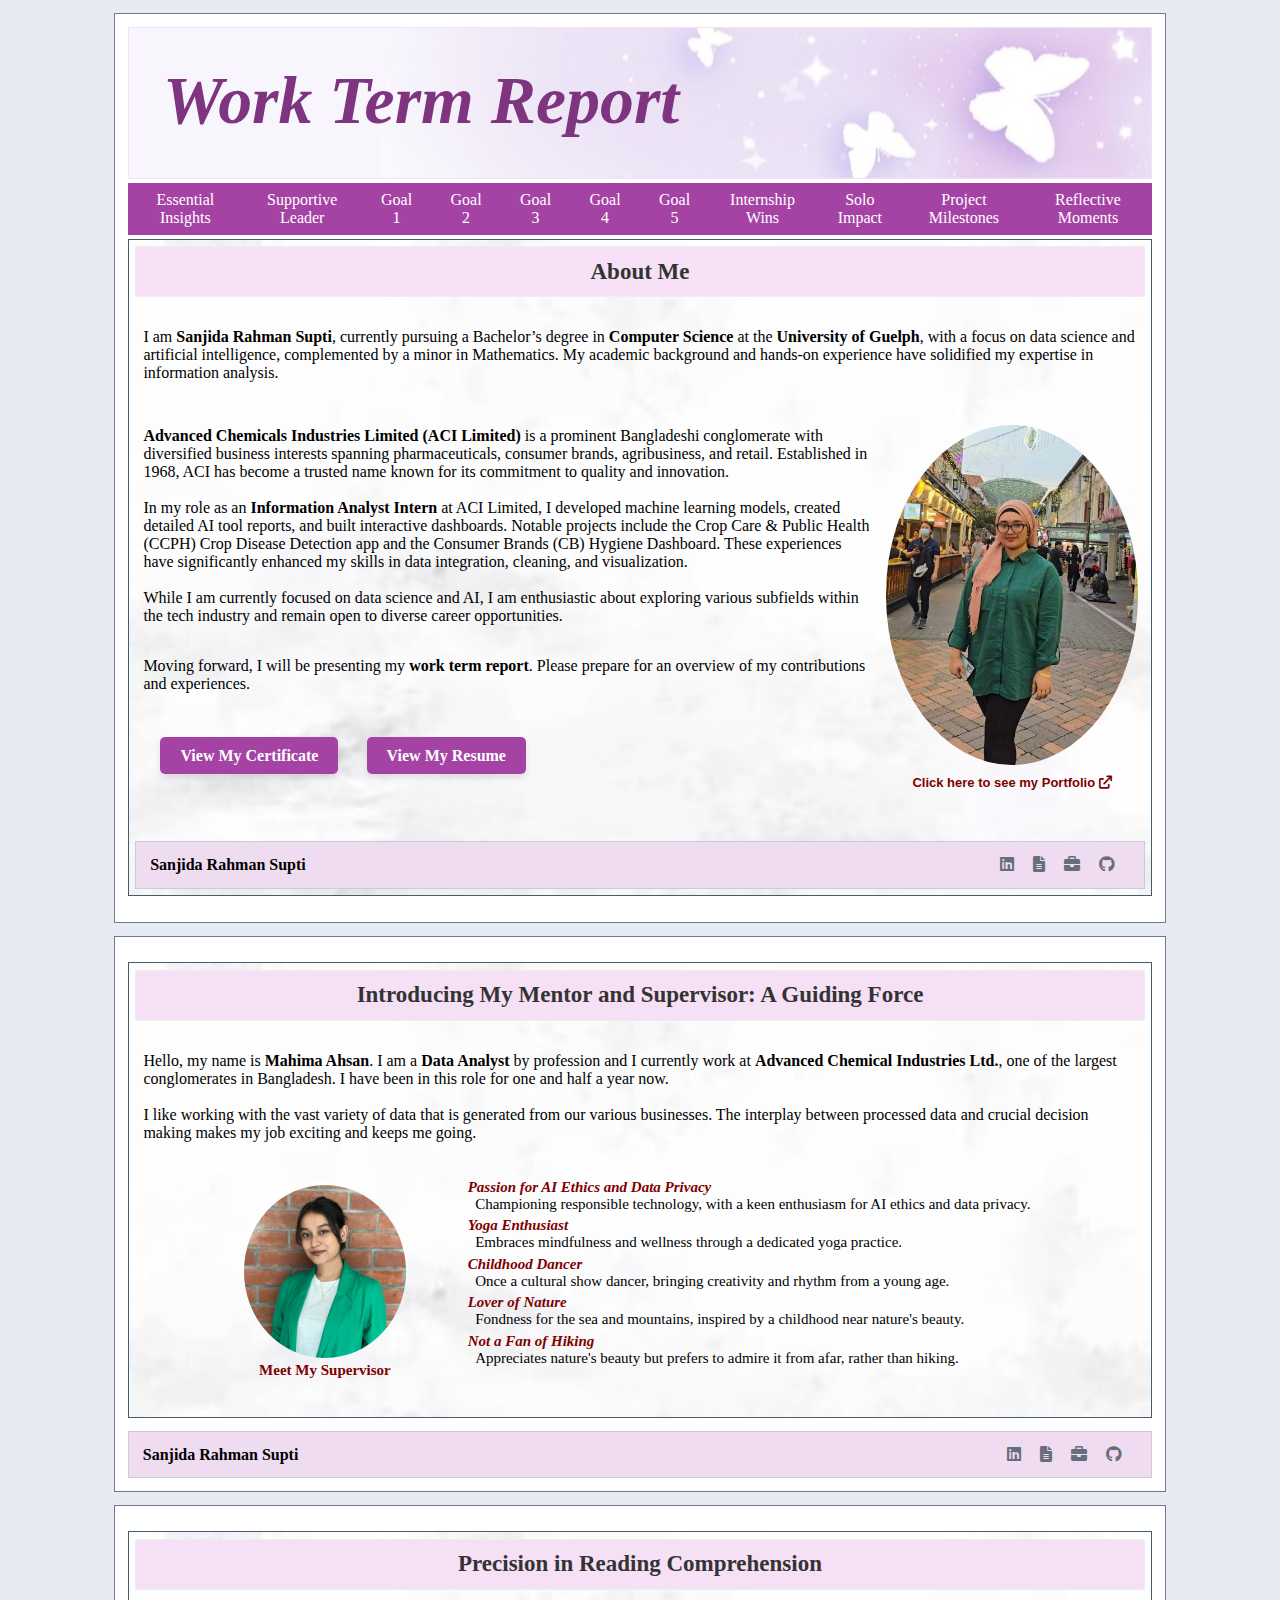
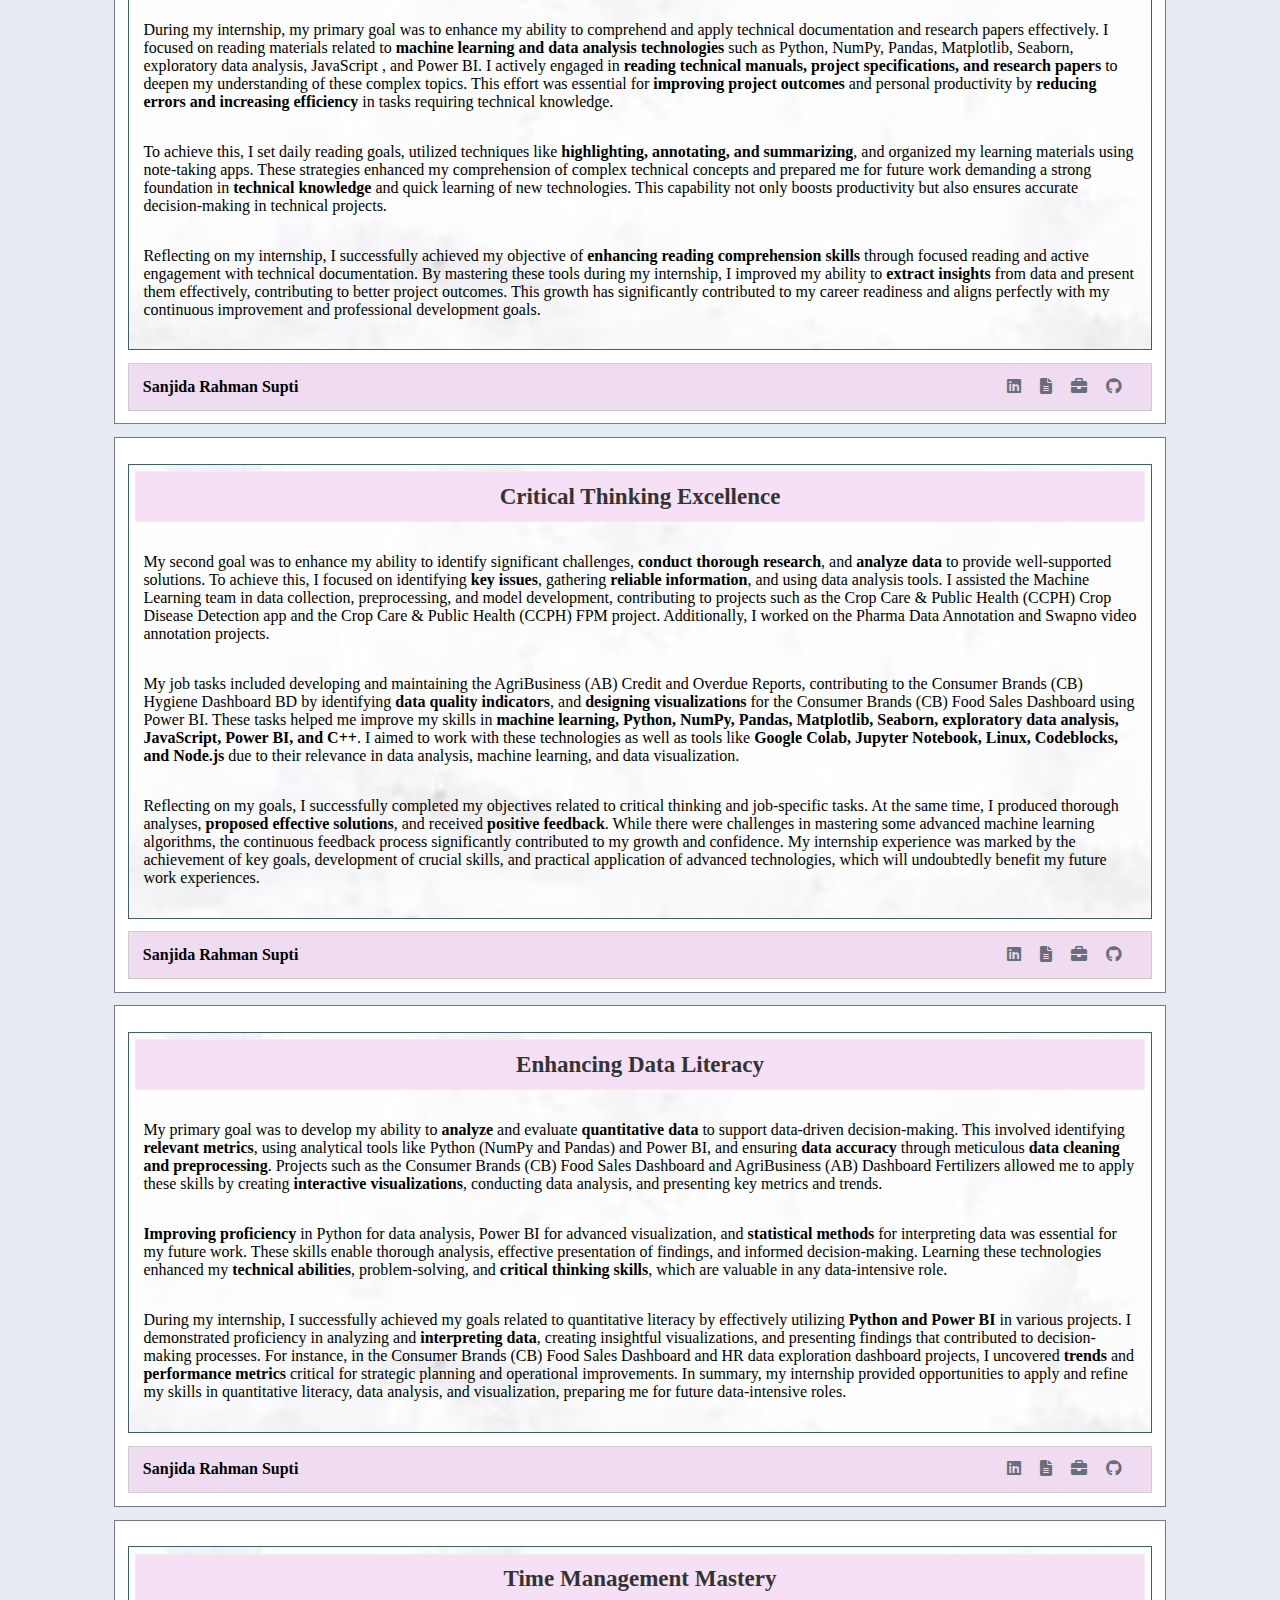
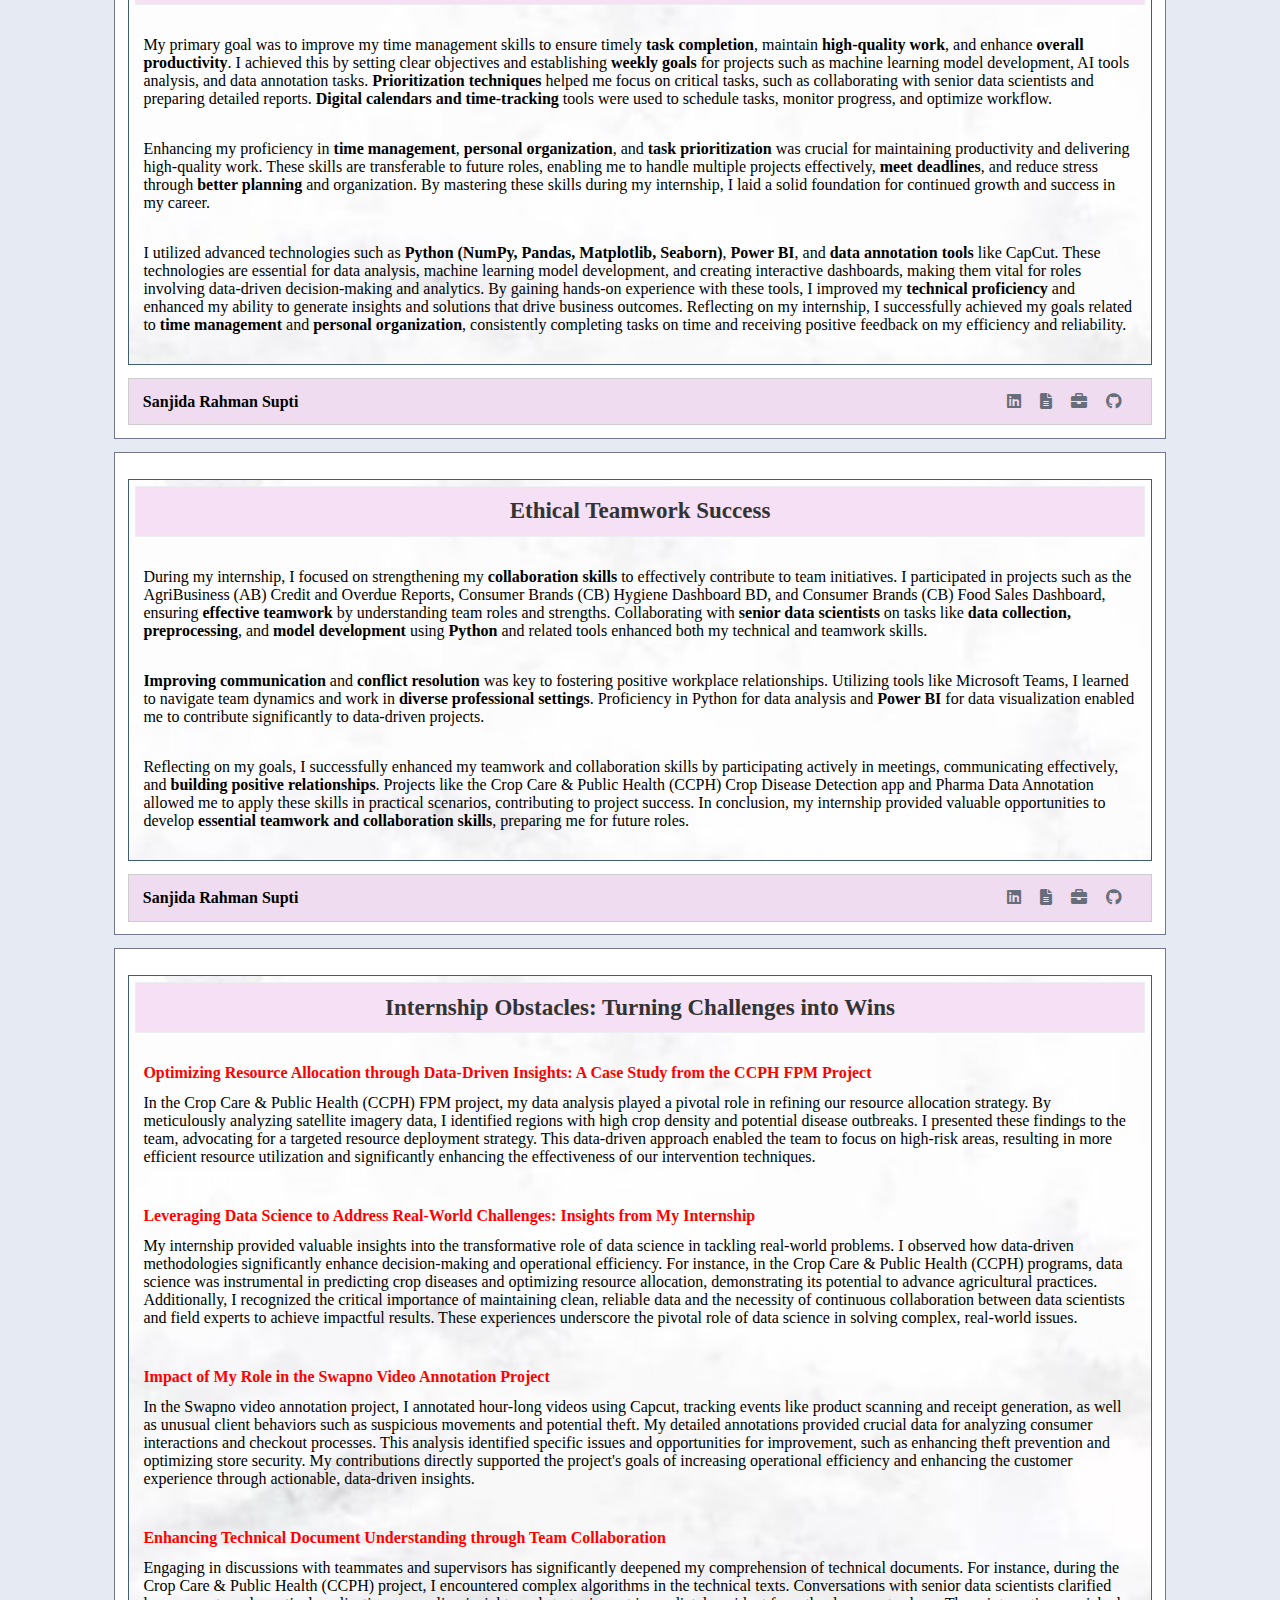
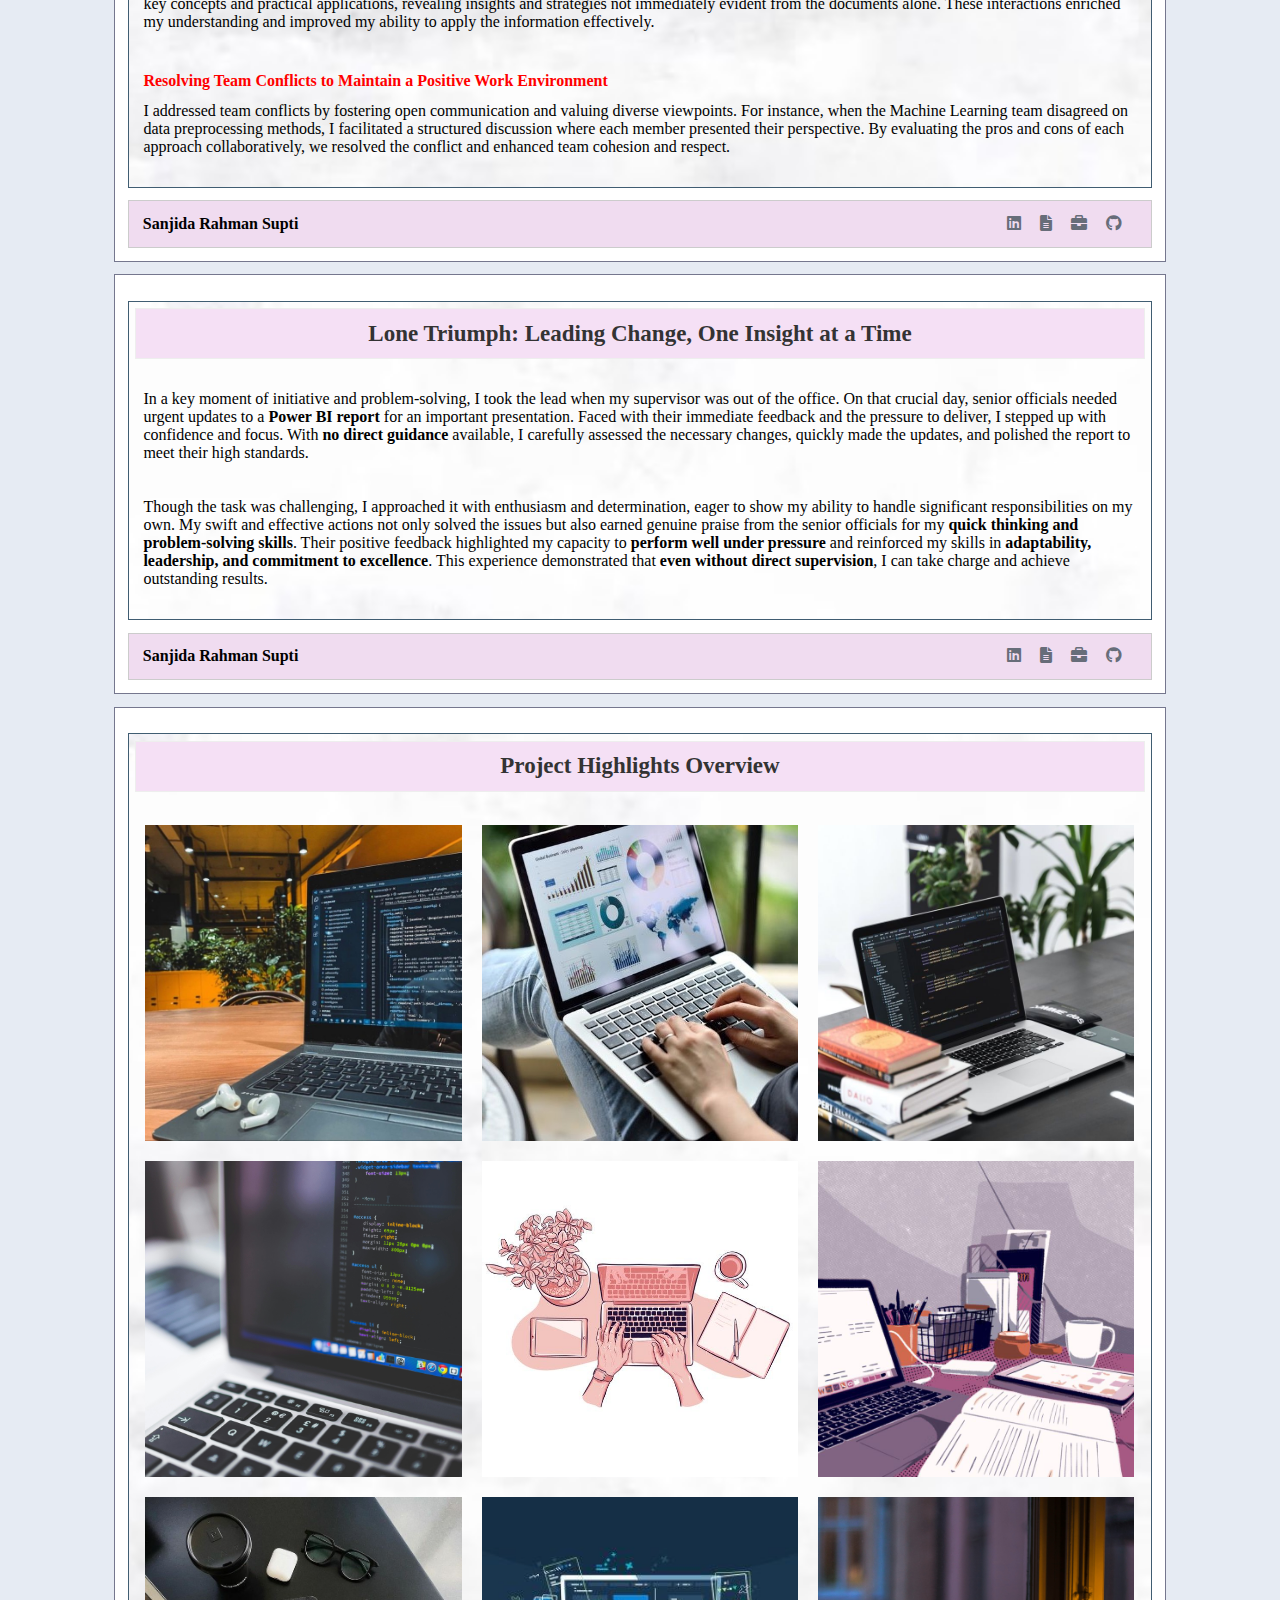
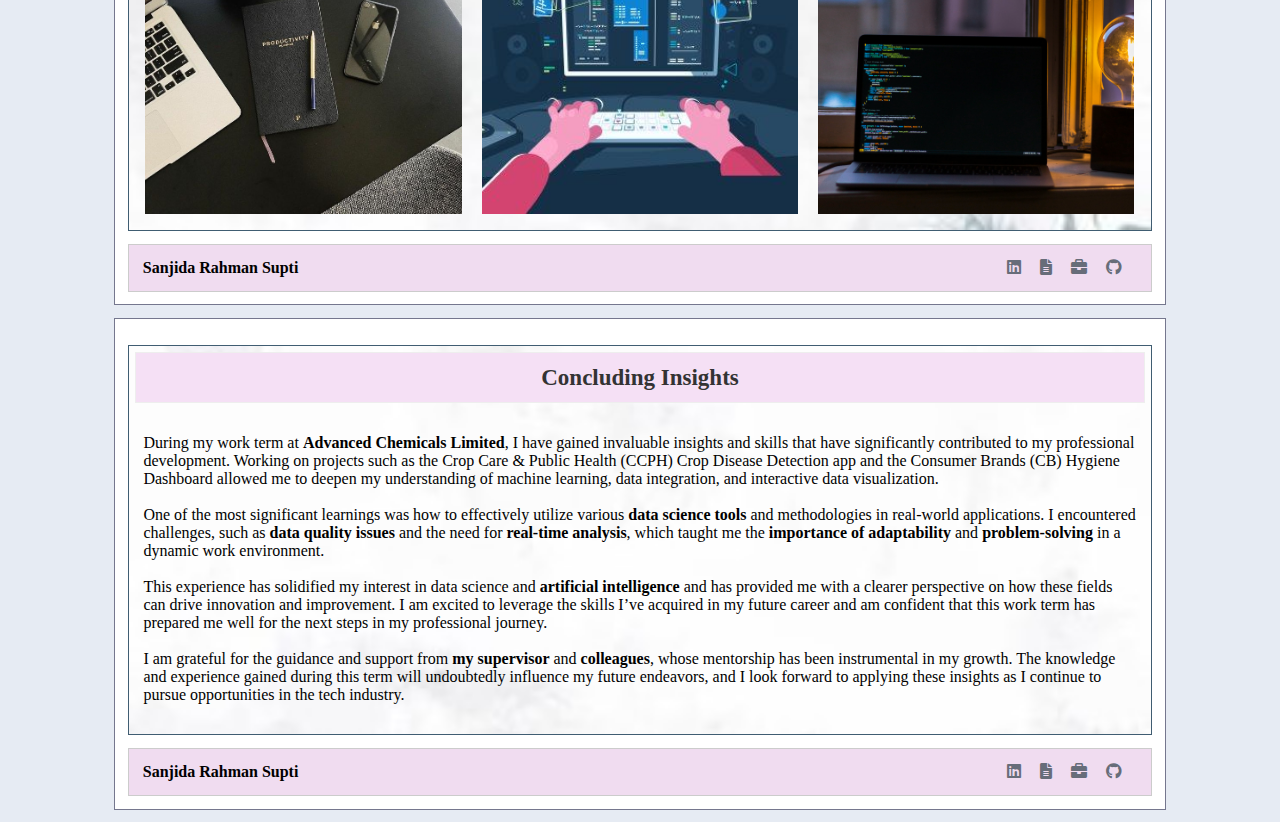
<file: index.html>
<!DOCTYPE html PUBLIC "-//W3C//DTD XHTML 1.1//EN" "http://www.w3.org/TR/xhtml11/DTD/xhtml11.dtd">
<html xmlns="http://www.w3.org/1999/xhtml">

<head>
  <title>Work Term Report</title>
  <meta charset="UTF-8">
  <meta name="viewport" content="width=device-width, initial-scale=1.0">
  <meta http-equiv="Content-Type" content="application/xhtml+xml; charset=iso-8859-1" />
  <link rel="stylesheet" href="https://cdnjs.cloudflare.com/ajax/libs/font-awesome/6.0.0-beta3/css/all.min.css">
  <link rel="stylesheet" type="text/css" href="styles.css" />
</head>

<body>
  <section id="slide1">
    <div id="container">
      <div id="header">
        <h1>Work Term Report</h1>
      </div>
      <div>
        <ul id="navlist">
          <li><a href="#slide1">Essential Insights</a></li>
          <li><a href="#slide2">Supportive Leader</a></li>
          <li><a href="#slide3">Goal 1</a></li>
          <li><a href="#slide4">Goal 2</a></li>
          <li><a href="#slide5">Goal 3</a></li>
          <li><a href="#slide6">Goal 4</a></li>
          <li><a href="#slide7">Goal 5</a></li>
          <li><a href="#slide8">Internship Wins</a></li>
          <li><a href="#slide9">Solo Impact</a></li>
          <li><a href="#slide10">Project Milestones</a></li>
          <li><a href="#slide11">Reflective Moments</a></li>
        </ul>
      </div>
      <div id="content">
        <!-- <h2>Who Am I?</h2> -->
        <h2>About Me</h2>
        <p>I am <strong>Sanjida Rahman Supti</strong>, currently pursuing a Bachelor’s degree in <strong>Computer
            Science</strong> at the
          <strong>University of
            Guelph</strong>, with a focus on
          data science and artificial intelligence, complemented by a minor in Mathematics. My academic background and
          hands-on experience have solidified my expertise in information analysis.
        </p>
        <div id="me">
          <div id="fun-facts">
            <p>
              <strong>Advanced Chemicals Industries Limited (ACI Limited)</strong> is a prominent Bangladeshi
              conglomerate with
              diversified business interests spanning pharmaceuticals, consumer brands, agribusiness, and retail.
              Established in 1968, ACI has become a trusted name known for its commitment to quality and innovation.
              <br><br>In
              my role as an <strong>Information Analyst Intern</strong> at ACI Limited, I developed machine learning
              models, created
              detailed AI tool reports, and built interactive dashboards. Notable projects include the Crop Care &
              Public Health (CCPH) Crop Disease Detection app and the Consumer Brands (CB) Hygiene Dashboard. These
              experiences have significantly enhanced my skills in data integration, cleaning, and visualization.
              <br><br>
              While I am currently focused on data science and AI, I am enthusiastic about exploring various subfields
              within the tech industry and remain open to diverse career opportunities.
            </p>
            <p> Moving forward, I will be presenting my <strong>work term report</strong>. Please prepare for an
              overview of my
              contributions and experiences.</p>
            <br><br>
            <a href="ACI_internship_certificate.pdf" target="_blank" class="certificate-button"><strong
                class="certificate-strong">View My Certificate</strong></a>
            <a href="Resume.pdf" target="_blank" class="certificate-button"><strong class="certificate-strong">View My
                Resume</strong></a>


          </div>
          <div id="rightbox">
            <img src="images/profile-girl.jpg" alt="My Image">
            <a href="https://sanjidars.github.io/Sanjida_Rahman_Supti_Portfolio/" target="_blank"
              title="View My Portfolio" style="text-decoration: none;">
              <p  class="portfolio-link">Click here to see my Portfolio <i
                  class="fas fa-arrow-up-right-from-square"></i></p>
            </a>
          </div>
        </div>
        <div id="footer">
          <div class="footer-left">
            <p class="footer-text">Sanjida Rahman Supti</p>
          </div>
          <div class="footer-right">
            <p class="footer-icons">
              <a href="https://www.linkedin.com/in/sanjida-rahman-supti-25b25521b/" target="_blank"
                title="Connect with us on LinkedIn" class="linkedin-icon">
                <i class="fab fa-linkedin"></i>
              </a>
              <a href="Resume.pdf" target="_blank" title="View My Resume" class="resume-icon">
                <i class="fas fa-file-alt"></i>
              </a>
              <a href="https://sanjidars.github.io/Sanjida_Rahman_Supti_Portfolio/" target="_blank"
                title="View My Portfolio" class="portfolio-icon">
                <i class="fas fa-briefcase"></i>
              </a>
              <a href="https://github.com/SanjidaRS" target="_blank" title="Connect with me on GitHub"
                class="github-icon">
                <i class="fab fa-github"></i>
              </a>
            </p>
          </div>
        </div>
      </div>
  </section>


  <section id="slide2">
    <div id="container">
      <div id="content">
        <h2>Introducing My Mentor and Supervisor: A Guiding Force</h2>
        <p>Hello, my name is <strong>Mahima Ahsan</strong>. I am a <strong>Data Analyst</strong> by profession and I
          currently work at <strong>Advanced Chemical
            Industries Ltd.</strong>, one of the largest conglomerates in Bangladesh. I have been in this role for one and half a year now.
          
          <br><br>I like
          working with the vast variety of data that is generated from our various businesses. The interplay between
          processed data and crucial decision making makes my job exciting and keeps me going.
        </p>

        <div id="supervisor-section">
          <div id="leftbox">
            <img src="images/WhatsApp Image 2024-07-25 at 22.42.08.jpeg" alt="Supervisor Image"
              style="width:100%;height:auto; border-radius: 50%;">
            <h3 style="font-size: 15px; text-align: center;">Meet My Supervisor</h3>

          </div>
          <div id="fun-facts">
            <dl>
              <dt>Passion for AI Ethics and Data Privacy</dt>
              <dd>Championing responsible technology, with a keen enthusiasm for AI ethics and data privacy.</dd>
              <dt>Yoga Enthusiast</dt>
              <dd>Embraces mindfulness and wellness through a dedicated yoga practice.</dd>
              <dt>Childhood Dancer</dt>
              <dd>Once a cultural show dancer, bringing creativity and rhythm from a young age.</dd>
              <dt>Lover of Nature</dt>
              <dd>Fondness for the sea and mountains, inspired by a childhood near nature's beauty.</dd>
              <dt>Not a Fan of Hiking</dt>
              <dd>Appreciates nature's beauty but prefers to admire it from afar, rather than hiking.</dd>
            </dl>
          </div>
        </div>
      </div>

      <div id="footer">
        <div class="footer-left">
          <p class="footer-text">Sanjida Rahman Supti</p>
        </div>
        <div class="footer-right">
          <p class="footer-icons">
            <a href="https://www.linkedin.com/in/sanjida-rahman-supti-25b25521b/" target="_blank"
              title="Connect with us on LinkedIn" class="linkedin-icon">
              <i class="fab fa-linkedin"></i>
            </a>
            <a href="Resume.pdf" target="_blank" title="View My Resume" class="resume-icon">
              <i class="fas fa-file-alt"></i>
            </a>
            <a href="https://sanjidars.github.io/Sanjida_Rahman_Supti_Portfolio/" target="_blank"
              title="View My Portfolio" class="portfolio-icon">
              <i class="fas fa-briefcase"></i>
            </a>
            <a href="https://github.com/SanjidaRS" target="_blank" title="Connect with me on GitHub"
              class="github-icon">
              <i class="fab fa-github"></i>
            </a>
          </p>
        </div>
      </div>
    </div>
  </section>



  <section id="slide3">
    <div id="container">
      <div id="content">
        <!-- <h2>Learning Goal 1: Communicating - Reading Comprehension</h2> -->
        <h2>Precision in Reading Comprehension</h2>
        <p>During my internship, my primary goal was to enhance my ability to comprehend and apply technical
          documentation
          and research papers effectively. I focused on reading materials related to <strong>machine learning and data
            analysis
            technologies</strong> such as
          Python, NumPy, Pandas, Matplotlib, Seaborn, exploratory data analysis, JavaScript , and
          Power BI. I actively engaged in <strong>reading technical manuals, project specifications, and
            research
            papers</strong> to deepen
          my understanding of these complex topics. This effort was essential for <strong>improving project
            outcomes</strong> and
          personal
          productivity by <strong>reducing errors and increasing efficiency</strong> in tasks requiring technical
          knowledge.
        </p>
        <p>To achieve this, I set daily reading goals, utilized techniques like <strong>highlighting, annotating, and
            summarizing</strong>,
          and organized my learning materials using note-taking apps. These strategies enhanced my comprehension of
          complex technical concepts and prepared me for future work demanding a strong foundation in <strong>technical
            knowledge</strong>
          and quick learning of new technologies. This capability not only boosts productivity but also ensures accurate
          decision-making in technical projects.</p>
        <p>Reflecting on my internship, I successfully achieved my objective of <strong>enhancing reading comprehension
            skills</strong>
          through focused reading and active engagement with technical documentation. By mastering these tools during my
          internship, I improved my ability to <strong>extract insights</strong> from data and present them effectively,
          contributing to
          better project outcomes. This growth has significantly contributed to my career readiness and aligns perfectly
          with my continuous improvement and professional development goals.</p>
      </div>
      <div id="footer">
        <div class="footer-left">
          <p class="footer-text">Sanjida Rahman Supti</p>
        </div>
        <div class="footer-right">
          <p class="footer-icons">
            <a href="https://www.linkedin.com/in/sanjida-rahman-supti-25b25521b/" target="_blank"
              title="Connect with us on LinkedIn" class="linkedin-icon">
              <i class="fab fa-linkedin"></i>
            </a>
            <a href="Resume.pdf" target="_blank" title="View My Resume" class="resume-icon">
              <i class="fas fa-file-alt"></i>
            </a>
            <a href="https://sanjidars.github.io/Sanjida_Rahman_Supti_Portfolio/" target="_blank"
              title="View My Portfolio" class="portfolio-icon">
              <i class="fas fa-briefcase"></i>
            </a>
            <a href="https://github.com/SanjidaRS" target="_blank" title="Connect with me on GitHub"
              class="github-icon">
              <i class="fab fa-github"></i>
            </a>
          </p>
        </div>
      </div>
    </div>
  </section>




  <div id="container">
    <section id="slide4">
      <div id="content">
        <!-- <h2>Learning Goal 2: Critical & Creative Thinking - Inquiry & Analysis</h2> -->
        <h2>Critical Thinking Excellence</h2>
        <p>My second goal was to enhance my ability to identify significant challenges, <strong>conduct thorough
            research</strong>, and
          <strong>analyze data</strong> to provide well-supported solutions. To achieve this, I focused on identifying
          <strong>key issues</strong>,
          gathering <strong>reliable information</strong>, and using data analysis tools. I assisted the Machine
          Learning team in data
          collection, preprocessing, and model development, contributing to projects such as the Crop Care & Public
          Health (CCPH) Crop Disease
          Detection app and the Crop Care & Public Health (CCPH) FPM project. Additionally, I worked on the Pharma Data
          Annotation and Swapno video
          annotation projects.
        </p>
        <p>My job tasks included developing and maintaining the AgriBusiness (AB) Credit and Overdue Reports,
          contributing to the Consumer Brands (CB)
          Hygiene Dashboard BD by identifying <strong>data quality indicators</strong>, and <strong>designing
            visualizations</strong> for the Consumer Brands (CB) Food
          Sales
          Dashboard using Power BI. These tasks helped me improve my skills in <strong>machine learning, Python, NumPy,
            Pandas,
            Matplotlib, Seaborn, exploratory data analysis, JavaScript, Power BI, and C++</strong>. I aimed to work with
          these
          technologies as well as tools like <strong>Google Colab, Jupyter Notebook, Linux, Codeblocks, and
            Node.js</strong> due to their
          relevance in data analysis, machine learning, and data visualization.</p>
        <p>Reflecting on my goals, I successfully completed my objectives related to critical thinking and job-specific
          tasks. At the same time, I produced thorough analyses, <strong>proposed effective solutions</strong>, and
          received
          <strong>positive feedback</strong>. While there
          were challenges in mastering some advanced machine learning algorithms, the continuous feedback process
          significantly contributed to my growth and confidence. My internship experience was marked by the achievement
          of
          key goals, development of crucial skills, and practical application of advanced technologies, which will
          undoubtedly benefit my future work experiences.
        </p>
      </div>
      <div id="footer">
        <div class="footer-left">
          <p class="footer-text">Sanjida Rahman Supti</p>
        </div>
        <div class="footer-right">
          <p class="footer-icons">
            <a href="https://www.linkedin.com/in/sanjida-rahman-supti-25b25521b/" target="_blank"
              title="Connect with us on LinkedIn" class="linkedin-icon">
              <i class="fab fa-linkedin"></i>
            </a>
            <a href="Resume.pdf" target="_blank" title="View My Resume" class="resume-icon">
              <i class="fas fa-file-alt"></i>
            </a>
            <a href="https://sanjidars.github.io/Sanjida_Rahman_Supti_Portfolio/" target="_blank"
              title="View My Portfolio" class="portfolio-icon">
              <i class="fas fa-briefcase"></i>
            </a>
            <a href="https://github.com/SanjidaRS" target="_blank" title="Connect with me on GitHub"
              class="github-icon">
              <i class="fab fa-github"></i>
            </a>
          </p>
        </div>
      </div>
    </section>
  </div>



  <div id="container">
    <section id="slide5">
      <div id="content">
        <!-- <h2>Learning Goal 3: Literacy - Quantitative Literacy</h2> -->
        <h2>Enhancing Data Literacy</h2>
        <p>My primary goal was to develop my ability to <strong>analyze</strong> and evaluate <strong>quantitative
            data</strong> to support data-driven
          decision-making. This involved identifying <strong>relevant metrics</strong>, using analytical tools like
          Python
          (NumPy and
          Pandas) and Power BI, and ensuring <strong>data accuracy</strong> through meticulous <strong>data cleaning and
            preprocessing</strong>. Projects
          such as the Consumer Brands (CB) Food Sales Dashboard and AgriBusiness (AB) Dashboard Fertilizers allowed me
          to apply these skills by creating
          <strong>interactive visualizations</strong>, conducting data analysis, and presenting key metrics and trends.
        </p>
        <p><strong>Improving proficiency</strong> in Python for data analysis, Power BI for advanced visualization, and
          <strong>statistical
            methods</strong>
          for interpreting data was essential for my future work. These skills enable thorough analysis, effective
          presentation of findings, and informed decision-making. Learning these technologies enhanced my
          <strong>technical
            abilities</strong>, problem-solving, and <strong>critical thinking skills</strong>, which are valuable in
          any
          data-intensive role.
        </p>
        <p>During my internship, I successfully achieved my goals related to quantitative literacy by effectively
          utilizing
          <strong>Python and Power BI</strong> in various projects. I demonstrated proficiency in analyzing and
          <strong>interpreting
            data</strong>, creating
          insightful visualizations, and presenting findings that contributed to decision-making processes. For
          instance,
          in
          the Consumer Brands (CB) Food Sales Dashboard and HR data exploration dashboard projects, I uncovered
          <strong>trends</strong>
          and
          <strong> performance metrics</strong>
          critical for strategic planning and operational improvements. In summary, my internship provided opportunities
          to
          apply and refine my skills in quantitative literacy, data analysis, and visualization, preparing me for future
          data-intensive roles.
        </p>
      </div>
      <div id="footer">
        <div class="footer-left">
          <p class="footer-text">Sanjida Rahman Supti</p>
        </div>
        <div class="footer-right">
          <p class="footer-icons">
            <a href="https://www.linkedin.com/in/sanjida-rahman-supti-25b25521b/" target="_blank"
              title="Connect with us on LinkedIn" class="linkedin-icon">
              <i class="fab fa-linkedin"></i>
            </a>
            <a href="Resume.pdf" target="_blank" title="View My Resume" class="resume-icon">
              <i class="fas fa-file-alt"></i>
            </a>
            <a href="https://sanjidars.github.io/Sanjida_Rahman_Supti_Portfolio/" target="_blank"
              title="View My Portfolio" class="portfolio-icon">
              <i class="fas fa-briefcase"></i>
            </a>
            <a href="https://github.com/SanjidaRS" target="_blank" title="Connect with me on GitHub"
              class="github-icon">
              <i class="fab fa-github"></i>
            </a>
          </p>
        </div>
      </div>
    </section>
  </div>



  <div id="container">
    <section id="slide6">
      <div id="content">
        <!-- <h2>Learning Goal 4: Professional & Ethical Behavior - Personal Organization/Time Management</h2> -->
        <h2>Time Management Mastery</h2>
        <p>My primary goal was to improve my time management skills to ensure timely <strong>task completion</strong>,
          maintain
          <strong>high-quality work</strong>, and enhance <strong>overall productivity</strong>. I achieved this by
          setting clear objectives and
          establishing <strong>weekly goals</strong> for projects such as machine learning model development, AI tools
          analysis, and data
          annotation tasks. <strong>Prioritization techniques</strong> helped me focus on critical tasks, such
          as collaborating with senior data scientists and preparing detailed reports. <strong>Digital calendars and
            time-tracking</strong>
          tools were used to schedule tasks, monitor progress, and optimize workflow.
        </p>
        <p>Enhancing my proficiency in <strong>time management</strong>, <strong>personal organization</strong>, and
          <strong>task prioritization</strong> was crucial for
          maintaining productivity and delivering high-quality work. These skills are transferable to future roles,
          enabling me to handle multiple projects effectively, <strong>meet deadlines</strong>, and reduce stress
          through
          <strong>better planning</strong>
          and organization. By mastering these skills during my internship, I laid a solid foundation for continued
          growth
          and success in my career.
        </p>
        <p>I utilized advanced technologies such as <strong>Python (NumPy, Pandas, Matplotlib, Seaborn)</strong>,
          <strong>Power BI</strong>, and <strong>data annotation tools</strong> like CapCut. These technologies are
          essential for data analysis, machine
          learning model development, and creating interactive dashboards, making them vital for roles involving
          data-driven decision-making and analytics. By gaining hands-on experience with these tools, I improved my
          <strong>technical proficiency</strong> and enhanced my ability to generate insights and solutions that drive
          business outcomes.
          Reflecting on my internship, I successfully achieved my goals related to <strong>time management</strong> and
          <strong> personal
            organization</strong>, consistently completing tasks on time and receiving positive feedback on my
          efficiency
          and
          reliability.
        </p>
      </div>
      <div id="footer">
        <div class="footer-left">
          <p class="footer-text">Sanjida Rahman Supti</p>
        </div>
        <div class="footer-right">
          <p class="footer-icons">
            <a href="https://www.linkedin.com/in/sanjida-rahman-supti-25b25521b/" target="_blank"
              title="Connect with us on LinkedIn" class="linkedin-icon">
              <i class="fab fa-linkedin"></i>
            </a>
            <a href="Resume.pdf" target="_blank" title="View My Resume" class="resume-icon">
              <i class="fas fa-file-alt"></i>
            </a>
            <a href="https://sanjidars.github.io/Sanjida_Rahman_Supti_Portfolio/" target="_blank"
              title="View My Portfolio" class="portfolio-icon">
              <i class="fas fa-briefcase"></i>
            </a>
            <a href="https://github.com/SanjidaRS" target="_blank" title="Connect with me on GitHub"
              class="github-icon">
              <i class="fab fa-github"></i>
            </a>
          </p>
        </div>
      </div>
    </section>
  </div>



  <div id="container">
    <section id="slide7">
      <div id="content">
        <!-- <h2>Learning Goal 5: Professional & Ethical Behavior - Teamwork</h2> -->
        <h2>Ethical Teamwork Success</h2>
        <p>During my internship, I focused on strengthening my <strong>collaboration skills</strong> to effectively
          contribute to team
          initiatives. I participated in projects such as the AgriBusiness (AB) Credit and Overdue Reports, Consumer
          Brands (CB) Hygiene Dashboard BD,
          and
          Consumer Brands (CB) Food Sales Dashboard, ensuring <strong>effective teamwork</strong> by understanding team
          roles and
          strengths.
          Collaborating
          with <strong>senior data scientists</strong> on tasks like <strong>data collection, preprocessing</strong>,
          and
          <strong>model development</strong> using <strong>Python</strong> and
          related tools enhanced both my technical and teamwork skills.
        </p>
        <p><strong>Improving communication</strong> and <strong>conflict resolution</strong> was key to fostering
          positive
          workplace relationships.
          Utilizing tools like Microsoft Teams, I learned to navigate team dynamics and work in <strong>diverse
            professional
            settings</strong>. Proficiency in Python for data analysis and <strong>Power BI</strong> for data
          visualization enabled me to contribute
          significantly to data-driven projects.
        </p>
        <p>Reflecting on my goals, I successfully enhanced my teamwork and collaboration skills by participating
          actively
          in meetings, communicating effectively, and <strong>building positive relationships</strong>. Projects like
          the
          Crop Care & Public Health (CCPH) Crop Disease
          Detection app and Pharma Data Annotation allowed me to apply these skills in practical scenarios, contributing
          to project success.
          In conclusion, my internship provided valuable opportunities to develop <strong>essential teamwork and
            collaboration
            skills</strong>, preparing me for future roles.</p>
      </div>
      <div id="footer">
        <div class="footer-left">
          <p class="footer-text">Sanjida Rahman Supti</p>
        </div>
        <div class="footer-right">
          <p class="footer-icons">
            <a href="https://www.linkedin.com/in/sanjida-rahman-supti-25b25521b/" target="_blank"
              title="Connect with us on LinkedIn" class="linkedin-icon">
              <i class="fab fa-linkedin"></i>
            </a>
            <a href="Resume.pdf" target="_blank" title="View My Resume" class="resume-icon">
              <i class="fas fa-file-alt"></i>
            </a>
            <a href="https://sanjidars.github.io/Sanjida_Rahman_Supti_Portfolio/" target="_blank"
              title="View My Portfolio" class="portfolio-icon">
              <i class="fas fa-briefcase"></i>
            </a>
            <a href="https://github.com/SanjidaRS" target="_blank" title="Connect with me on GitHub"
              class="github-icon">
              <i class="fab fa-github"></i>
            </a>
          </p>
        </div>
      </div>
    </section>
  </div>

  <section id="slide8">
    <div id="container">
      <div id="content">
        <h2>Internship Obstacles: Turning Challenges into Wins</h2>
        <p style="color: red;"><strong>Optimizing Resource Allocation through Data-Driven Insights: A Case Study from
            the CCPH FPM Project</strong></p>
        <p style="margin-bottom: 25px; margin-top: -20px; font-weight: 500;">In the Crop Care & Public Health (CCPH) FPM
          project, my data analysis played a pivotal role in refining our
          resource allocation strategy.
          By meticulously analyzing satellite imagery data, I identified regions with high crop density and potential
          disease outbreaks. I presented these findings to the team, advocating for a targeted resource deployment
          strategy. This data-driven approach enabled the team to focus on high-risk areas, resulting in more efficient
          resource utilization and significantly enhancing the effectiveness of our intervention techniques.
        </p>
        <p style="color: red;"><strong>Leveraging Data Science to Address Real-World Challenges: Insights from My
            Internship</strong></p>
        <p style="margin-bottom: 25px; margin-top: -20px;">My internship provided valuable insights into the
          transformative role of data science in tackling real-world
          problems. I observed how data-driven methodologies significantly enhance decision-making and operational
          efficiency. For instance, in the Crop Care & Public Health (CCPH) programs, data science was instrumental in
          predicting crop diseases and
          optimizing resource allocation, demonstrating its potential to advance agricultural practices. Additionally, I
          recognized the critical importance of maintaining clean, reliable data and the necessity of continuous
          collaboration between data scientists and field experts to achieve impactful results. These experiences
          underscore the pivotal role of data science in solving complex, real-world issues.
        </p>
        <p style="color: red;"><strong>Impact of My Role in the Swapno Video Annotation Project</strong></p>
        <p style="margin-bottom: 25px; margin-top: -20px;">In the Swapno video annotation project, I annotated hour-long
          videos using Capcut, tracking events like
          product scanning and receipt generation, as well as unusual client behaviors such as suspicious movements and
          potential theft. My detailed annotations provided crucial data for analyzing consumer interactions and
          checkout processes. This analysis identified specific issues and opportunities for improvement, such as
          enhancing theft prevention and optimizing store security. My contributions directly supported the project's
          goals of increasing operational efficiency and enhancing the customer experience through actionable,
          data-driven insights.
        </p>
        <p style="color: red;"><strong>Enhancing Technical Document Understanding through Team Collaboration</strong>
        </p>
        <p style="margin-bottom: 25px; margin-top: -20px;">Engaging in discussions with teammates and supervisors has
          significantly deepened my comprehension of
          technical documents. For instance, during the Crop Care & Public Health (CCPH) project, I encountered complex
          algorithms in the technical
          texts. Conversations with senior data scientists clarified key concepts and practical applications, revealing
          insights and strategies not immediately evident from the documents alone. These interactions enriched my
          understanding and improved my ability to apply the information effectively.
        </p>
        <p style="color: red;"><strong>Resolving Team Conflicts to Maintain a Positive Work Environment</strong>
        </p>
        <p style="margin-top: -20px;">I addressed team conflicts by fostering open communication and valuing diverse
          viewpoints. For instance, when
          the Machine Learning team disagreed on data preprocessing methods, I facilitated a structured discussion where
          each member presented their perspective. By evaluating the pros and cons of each approach collaboratively, we
          resolved the conflict and enhanced team cohesion and respect.
        </p>
      </div>

      <div id="footer">
        <div class="footer-left">
          <p class="footer-text">Sanjida Rahman Supti</p>
        </div>
        <div class="footer-right">
          <p class="footer-icons">
            <a href="https://www.linkedin.com/in/sanjida-rahman-supti-25b25521b/" target="_blank"
              title="Connect with us on LinkedIn" class="linkedin-icon">
              <i class="fab fa-linkedin"></i>
            </a>
            <a href="Resume.pdf" target="_blank" title="View My Resume" class="resume-icon">
              <i class="fas fa-file-alt"></i>
            </a>
            <a href="https://sanjidars.github.io/Sanjida_Rahman_Supti_Portfolio/" target="_blank"
              title="View My Portfolio" class="portfolio-icon">
              <i class="fas fa-briefcase"></i>
            </a>
            <a href="https://github.com/SanjidaRS" target="_blank" title="Connect with me on GitHub"
              class="github-icon">
              <i class="fab fa-github"></i>
            </a>
          </p>
        </div>
      </div>
    </div>
  </section>


  <div id="container">
    <section id="slide9">
      <div id="content">
        <h2>Lone Triumph: Leading Change, One Insight at a Time</h2>
        <p>In a key moment of initiative and problem-solving, I took the lead when my supervisor was out of the office.
          On that crucial day, senior officials needed urgent updates to a <strong>Power BI report</strong> for an
          important
          presentation. Faced with their immediate feedback and the pressure to deliver, I stepped up with confidence
          and focus. With <strong>no direct guidance</strong> available, I carefully assessed the necessary changes,
          quickly made the
          updates, and polished the report to meet their high standards.
          <br><br><br>
          Though the task was challenging, I approached it with enthusiasm and determination, eager to show my ability
          to handle significant responsibilities on my own. My swift and effective actions not only solved the issues
          but also earned genuine praise from the senior officials for my <strong>quick thinking and problem-solving
            skills</strong>.
          Their positive feedback highlighted my capacity to <strong>perform well under pressure</strong> and reinforced
          my skills in
          <strong>adaptability, leadership, and commitment to excellence</strong>. This experience demonstrated that
          <strong>even without direct
            supervision</strong>, I can take charge and achieve outstanding results.
        </p>
      </div>
      <div id="footer">
        <div class="footer-left">
          <p class="footer-text">Sanjida Rahman Supti</p>
        </div>
        <div class="footer-right">
          <p class="footer-icons">
            <a href="https://www.linkedin.com/in/sanjida-rahman-supti-25b25521b/" target="_blank"
              title="Connect with us on LinkedIn" class="linkedin-icon">
              <i class="fab fa-linkedin"></i>
            </a>
            <a href="Resume.pdf" target="_blank" title="View My Resume" class="resume-icon">
              <i class="fas fa-file-alt"></i>
            </a>
            <a href="https://sanjidars.github.io/Sanjida_Rahman_Supti_Portfolio/" target="_blank"
              title="View My Portfolio" class="portfolio-icon">
              <i class="fas fa-briefcase"></i>
            </a>
            <a href="https://github.com/SanjidaRS" target="_blank" title="Connect with me on GitHub"
              class="github-icon">
              <i class="fab fa-github"></i>
            </a>
          </p>
        </div>
      </div>
    </section>
  </div>




  <div id="container">
    <section id="slide10">
      <div id="content">
        <section id="portfolio" class="portfolio">
          <div class="portfolio-details">
            <div class="section-heading text-center">
              <h2>Project Highlights Overview</h2>
            </div>
            <div class="container">
              <div class="portfolio-content">
                <div class="isotope">
                  <div class="row">
                    <!-- <div class="col-sm-4">
                      <a href="https://github.com/SanjidaRS/HTML_CSS_JavaScript_MiniCalendar" target="_blank">
                        <div class="item">
                          <img src="images/item-1.jpg" alt="portfolio image" />
                          <div class="isotope-overlay">
                            <ul>
                              <li>
                                <h5
                                  style="color: white; font-size: 17px; font-family: 'Trebuchet MS', 'Lucida Sans Unicode', 'Lucida Grande', 'Lucida Sans', Arial, sans-serif;">
                                  <i class="fab fa-github" aria-hidden="true" style="margin: 1em;"></i>
                                  Quick Calendar Widget
                                </h5>
                                <p style="color: white; font-size: 14.5px; margin: 1em; ">This project creates a
                                  responsive mini
                                  calendar
                                  using HTML, CSS, and
                                  JavaScript, dynamically displaying the current date, day, month, and
                                  year.
                                  The code includes a clean user interface and functionality to update
                                  the calendar elements in real time.</p>
                              </li>
                            </ul>
                          </div>
                        </div>
                      </a>
                    </div> -->
                    <div class="col-sm-4">
                      <a href="https://github.com/SanjidaRS/Dynamic-Contact-Database" target="_blank">
                        <div class="item">
                          <img src="images/item-2.jpg" alt="portfolio image" />
                          <div class="isotope-overlay">
                            <ul>
                              <li>
                                <h4
                                  style="color: white; font-size: 17px; font-family: 'Trebuchet MS', 'Lucida Sans Unicode', 'Lucida Grande', 'Lucida Sans', Arial, sans-serif;">
                                  <i class="fab fa-github" aria-hidden="true" style="margin: 1em;"></i> Interactive
                                  Contact Manager
                                </h4>
                                <p style="color: white; font-size: 15px;">Manage contacts seamlessly with our dynamic
                                  database solution,
                                  ensuring efficient storage and retrieval of vital information.</p>

                              </li>
                            </ul>
                          </div>
                        </div>
                      </a>
                    </div>
                    <div class="col-sm-4">
                      <a href="https://github.com/SanjidaRS/Power_BI_Projects" target="_blank">
                        <div class="item">
                          <img src="images/item-3.jpg" alt="portfolio image" />
                          <div class="isotope-overlay">
                            <ul>
                              <li>
                                <h4
                                  style="color: white; font-size: 17px; font-family: 'Trebuchet MS', 'Lucida Sans Unicode', 'Lucida Grande', 'Lucida Sans', Arial, sans-serif;">
                                  <i class="fab fa-github" aria-hidden="true" style="margin: 1em;"></i> Power BI
                                  Analytics
                                </h4>
                                <p style="color: white; font-size: 15px;">Explore data visualizations showcasing sales
                                  metrics, product analysis, regional sales, and employee records with interactive
                                  dashboards and custom visuals.</p>
                              </li>
                            </ul>
                          </div>
                        </div>
                      </a>
                    </div>
                    <div class="col-sm-4">
                      <a href="https://github.com/SanjidaRS/Python-Basic-Projects" target="_blank">
                        <div class="item">
                          <img src="images/item-4.jpg" alt="portfolio image" />
                          <div class="isotope-overlay">
                            <ul>
                              <li>
                                <h4
                                  style="color: white; font-size: 17px; font-family: 'Trebuchet MS', 'Lucida Sans Unicode', 'Lucida Grande', 'Lucida Sans', Arial, sans-serif;">
                                  <i class="fab fa-github" aria-hidden="true" style="margin: 1em;"></i> Simple Python
                                  Creations
                                </h4>
                                <p style="color: white; font-size: 15px;">This repository contains a simple but
                                  functional
                                  Python script for
                                  performing fundamental calculations and games.</p>

                              </li>
                            </ul>
                          </div>
                        </div>
                      </a>
                    </div>
                    <div class="col-sm-4">
                      <a href="https://github.com/SanjidaRS/HTML_CSS_JavaScript_CountDownTimer" target="_blank">
                        <div class="item">
                          <img src="images/item-5.jpg" alt="portfolio image" />
                          <div class="isotope-overlay">
                            <ul>
                              <li>
                                <h4
                                  style="color: white; font-size: 17px; font-family: 'Trebuchet MS', 'Lucida Sans Unicode', 'Lucida Grande', 'Lucida Sans', Arial, sans-serif;">
                                  <i class="fab fa-github" aria-hidden="true" style="margin: 1em;"></i> TimeCraft
                                </h4>
                                <p style="color: white; font-size: 15px;">Countdown Timer Website displays time
                                  remaining
                                  until a specified launch date and shows a maintenance message, ideal for announcing
                                  events
                                  or website launches.
                                </p>
                              </li>
                            </ul>
                          </div>
                        </div>
                      </a>
                    </div>
                    <div class="col-sm-4">
                      <a href="https://youtu.be/oOsoFIpBXJo" target="_blank">
                        <div class="item">
                          <img src="images/item-7.jpg" alt="portfolio image" />
                          <div class="isotope-overlay">
                            <ul>
                              <li>
                                <h4
                                  style="color: white; font-size: 17px; font-family: 'Trebuchet MS', 'Lucida Sans Unicode', 'Lucida Grande', 'Lucida Sans', Arial, sans-serif;">
                                  <i class="fab fa-youtube" aria-hidden="true" style="margin: 1em;"></i>Rivals of
                                  ChatGPT: A New AI Era
                                </h4>
                                <p style="color: white; font-size: 15px;">This video explores the latest AI developments
                                  and examines three competitors to ChatGPT: Copilot, Gemini, and AnonChatGPT. It
                                  compares their features, strengths, and unique capabilities, highlighting how these
                                  models are utilized across various industries and their potential impact on AI
                                  technology. Watch to learn how these systems stack up against ChatGPT.
                                </p>
                              </li>
                            </ul>
                          </div>
                        </div>
                      </a>
                    </div>
                    <div class="col-sm-4">
                      <a href="https://github.com/SanjidaRS/Artificial-Intelligence-Report" target="_blank">
                        <div class="item">
                          <img src="images/item-8.jpg" alt="portfolio image" />
                          <div class="isotope-overlay">
                            <ul>
                              <li>
                                <h4
                                  style="color: white; font-size: 17px; font-family: 'Trebuchet MS', 'Lucida Sans Unicode', 'Lucida Grande', 'Lucida Sans', Arial, sans-serif;">
                                  <i class="fab fa-github" aria-hidden="true" style="margin: 1em;"></i>AI Unveiled: A
                                  Deep Dive
                                </h4>
                                <p style="color: white; font-size: 15px;">This repository contains an in-depth report on
                                  Artificial Intelligence, exploring its fundamentals, advancements, and applications
                                  across various domains. It provides a detailed analysis of AI technologies,
                                  methodologies, and their impact on society, supported by relevant research and case
                                  studies.
                                </p>
                              </li>
                            </ul>
                          </div>
                        </div>
                      </a>
                    </div>
                    <div class="col-sm-4">
                      <a href="https://github.com/SanjidaRS/HTML-CSS-Flipping-Card-Design" target="_blank">
                        <div class="item">
                          <img src="images/item-9.jpg" alt="portfolio image" />
                          <div class="isotope-overlay">
                            <ul>
                              <li>
                                <h4
                                  style="color: white; font-size: 17px; font-family: 'Trebuchet MS', 'Lucida Sans Unicode', 'Lucida Grande', 'Lucida Sans', Arial, sans-serif;">
                                  <i class="fab fa-github" aria-hidden="true" style="margin: 1em;"></i>Sleek Card Flip
                                  Interface
                                </h4>
                                <p style="color: white; font-size: 15px;">This project demonstrates a Flipping Card UI
                                  design using HTML and CSS, featuring a dynamic and interactive card that flips to
                                  reveal additional information on its back face. It includes index.html for the card
                                  structure, style.css for styling, and images like chip.png and Logo.png for the card's
                                  visual elements. To view the UI, clone the repository, ensure the files are correctly
                                  referenced, and open index.html in your browser.
                                </p>
                              </li>
                            </ul>
                          </div>
                        </div>
                      </a>
                    </div>
                    <div class="col-sm-4">
                      <a href="https://vercel.com/sanjida-rahmans-projects/our-shop-exclusive" target="_blank">
                        <div class="item">
                          <img src="images/item-10.jpg" alt="portfolio image" />
                          <div class="isotope-overlay">
                            <ul>
                              <li>
                                <h4
                                  style="color: white; font-size: 17px; font-family: 'Trebuchet MS', 'Lucida Sans Unicode', 'Lucida Grande', 'Lucida Sans', Arial, sans-serif;">
                                  <i class="fab fa-github" aria-hidden="true" style="margin: 1em;"></i>OurShop Exclusive
                                </h4>
                                <p style="color: white; font-size: 15px;">A modern e-commerce website built with
                                  Next.js, featuring a
                                  responsive design, product detail pages, shopping cart, and secure
                                  checkout. Developed and deployed on Vercel for optimal performance
                                  and availability.
                                </p>
                              </li>
                            </ul>
                          </div>
                        </div>
                      </a>
                    </div>
                    <div class="col-sm-4">
                      <a href="https://github.com/SanjidaRS/carBase-Linked-List-Car-Management-System-in-C"
                        target="_blank">
                        <div class="item">
                          <img src="images/item-6.jpg" alt="portfolio image" />
                          <div class="isotope-overlay">
                            <ul>
                              <li>
                                <h4
                                  style="color: white; font-size: 17px; font-family: 'Trebuchet MS', 'Lucida Sans Unicode', 'Lucida Grande', 'Lucida Sans', Arial, sans-serif;">
                                  <i class="fab fa-github" aria-hidden="true" style="margin: 1em;"></i> C-Based Auto
                                  System
                                </h4>
                                <p style="color: white; font-size: 15px;">This repository hosts the carBase project, a
                                  dynamic linked list
                                  application in C for managing car data for oneCarSolution.
                                  It allows users to efficiently add, edit, and delete car records
                                  through a structured menu, utilizing structs for individual car
                                  details.</p>
                              </li>
                            </ul>
                          </div>
                        </div>
                    </div>
                  </div>
                </div>
              </div>
            </div>
            </a>
          </div>
        </section>
      </div>
      <div id="footer">
        <div class="footer-left">
          <p class="footer-text">Sanjida Rahman Supti</p>
        </div>
        <div class="footer-right">
          <p class="footer-icons">
            <a href="https://www.linkedin.com/in/sanjida-rahman-supti-25b25521b/" target="_blank"
              title="Connect with us on LinkedIn" class="linkedin-icon">
              <i class="fab fa-linkedin"></i>
            </a>
            <a href="Resume.pdf" target="_blank" title="View My Resume" class="resume-icon">
              <i class="fas fa-file-alt"></i>
            </a>
            <a href="https://sanjidars.github.io/Sanjida_Rahman_Supti_Portfolio/" target="_blank"
              title="View My Portfolio" class="portfolio-icon">
              <i class="fas fa-briefcase"></i>
            </a>
            <a href="https://github.com/SanjidaRS" target="_blank" title="Connect with me on GitHub"
              class="github-icon">
              <i class="fab fa-github"></i>
            </a>
          </p>
        </div>
      </div>
    </section>
  </div>



  <div id="container">
    <section id="slide11">
      <div id="content">
        <h2>Concluding Insights</h2>
        <p>During my work term at <strong>Advanced Chemicals Limited</strong>, I have gained invaluable insights and
          skills that have significantly
          contributed to my professional development. Working on projects such as the Crop Care & Public Health (CCPH)
          Crop Disease Detection app and the Consumer Brands (CB) Hygiene Dashboard allowed me to deepen my
          understanding
          of machine learning, data integration, and interactive data visualization.
          <br><br>
          One of the most significant learnings was how to effectively utilize various <strong>data science
            tools</strong>
          and
          methodologies in real-world applications. I encountered challenges, such as <strong>data quality
            issues</strong>
          and the need for
          <strong>real-time analysis</strong>, which taught me the <strong>importance of adaptability</strong> and
          <strong>problem-solving</strong> in a dynamic work
          environment.
          <br><br>
          This experience has solidified my interest in data science and <strong>artificial intelligence</strong> and
          has
          provided me with
          a clearer perspective on how these fields can drive innovation and improvement. I am excited to leverage the
          skills I’ve acquired in my future career and am confident that this work term has prepared me well for the
          next
          steps in my professional journey.
          <br><br>
          I am grateful for the guidance and support from <strong>my supervisor</strong> and
          <strong>colleagues</strong>, whose mentorship has been
          instrumental in my growth. The knowledge and experience gained during this term will undoubtedly influence my
          future endeavors, and I look forward to applying these insights as I continue to pursue opportunities in the
          tech industry.
        </p>

      </div>
      <div id="footer">
        <div class="footer-left">
          <p class="footer-text">Sanjida Rahman Supti</p>
        </div>
        <div class="footer-right">
          <p class="footer-icons">
            <a href="https://www.linkedin.com/in/sanjida-rahman-supti-25b25521b/" target="_blank"
              title="Connect with us on LinkedIn" class="linkedin-icon">
              <i class="fab fa-linkedin"></i>
            </a>
            <a href="Resume.pdf" target="_blank" title="View My Resume" class="resume-icon">
              <i class="fas fa-file-alt"></i>
            </a>
            <a href="https://sanjidars.github.io/Sanjida_Rahman_Supti_Portfolio/" target="_blank"
              title="View My Portfolio" class="portfolio-icon">
              <i class="fas fa-briefcase"></i>
            </a>
            <a href="https://github.com/SanjidaRS" target="_blank" title="Connect with me on GitHub"
              class="github-icon">
              <i class="fab fa-github"></i>
            </a>
          </p>
        </div>
      </div>
    </section>
  </div>
</body>

</html>
</file>
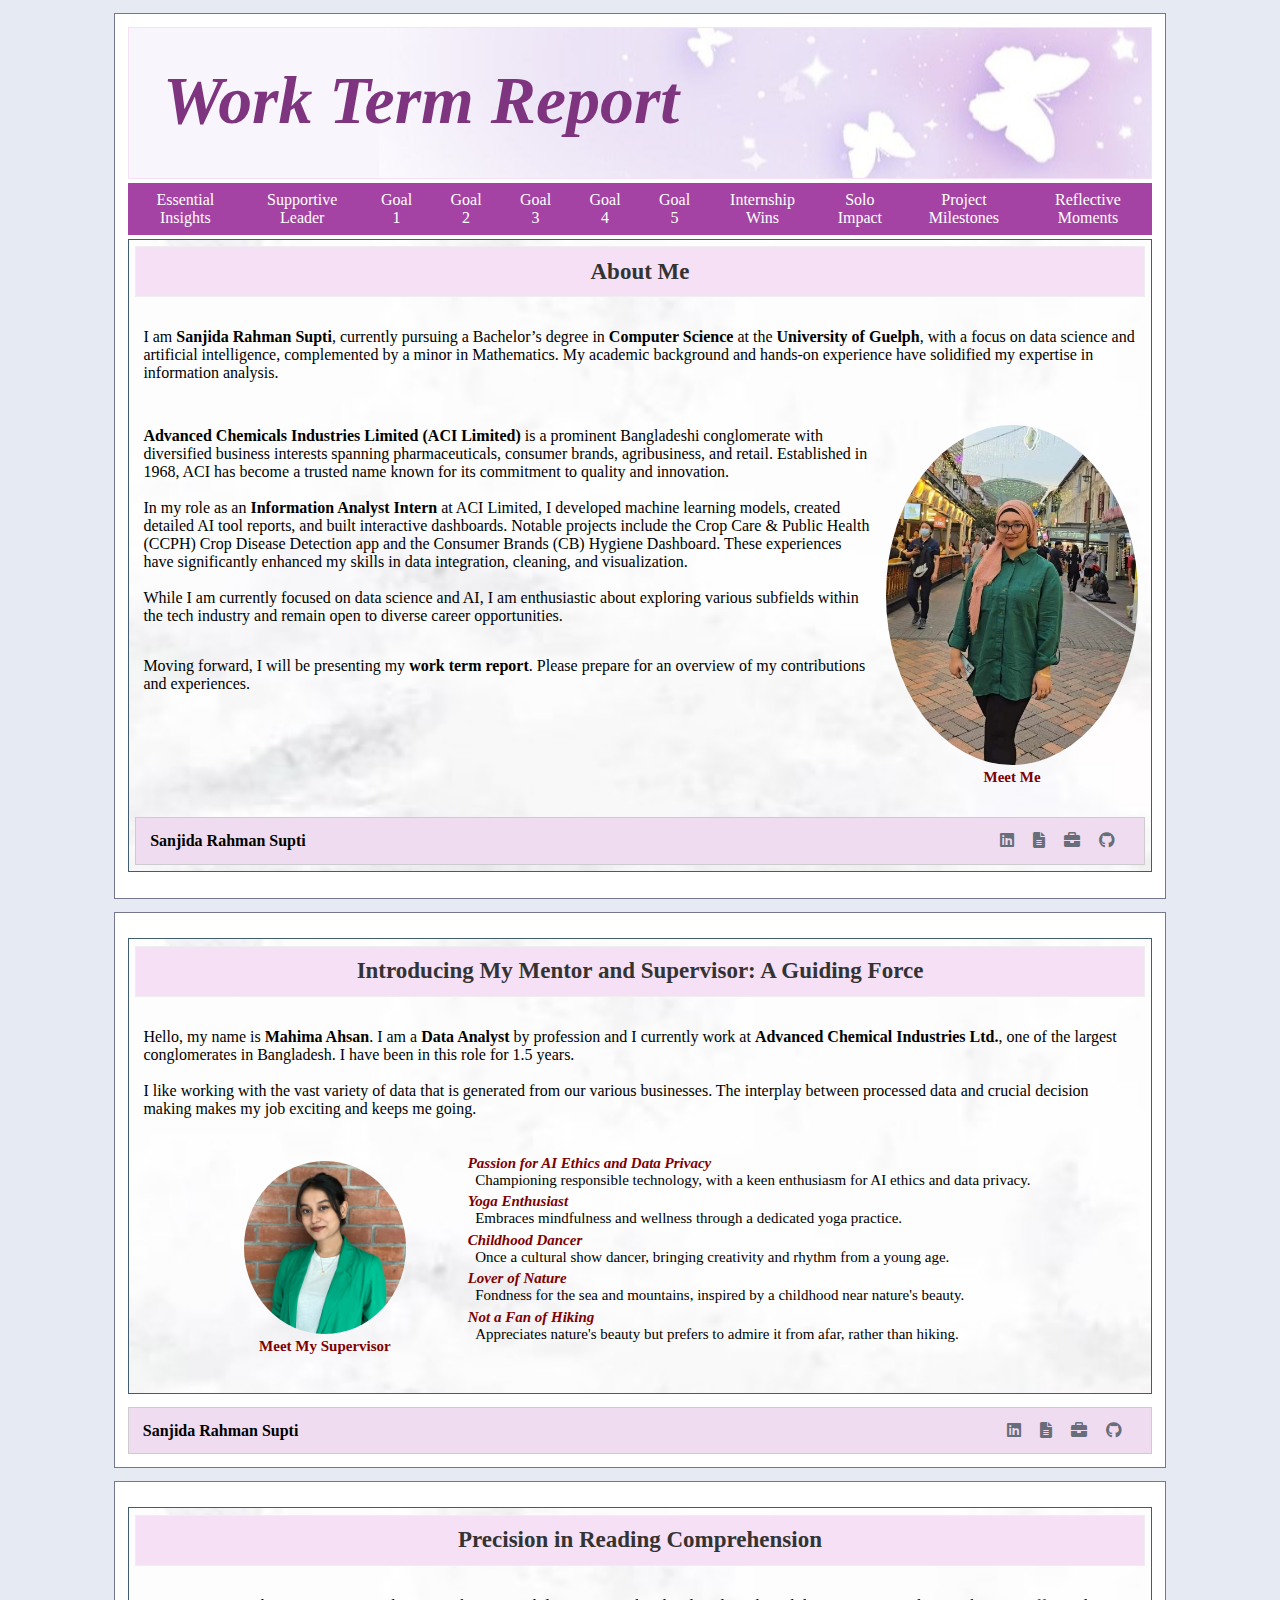
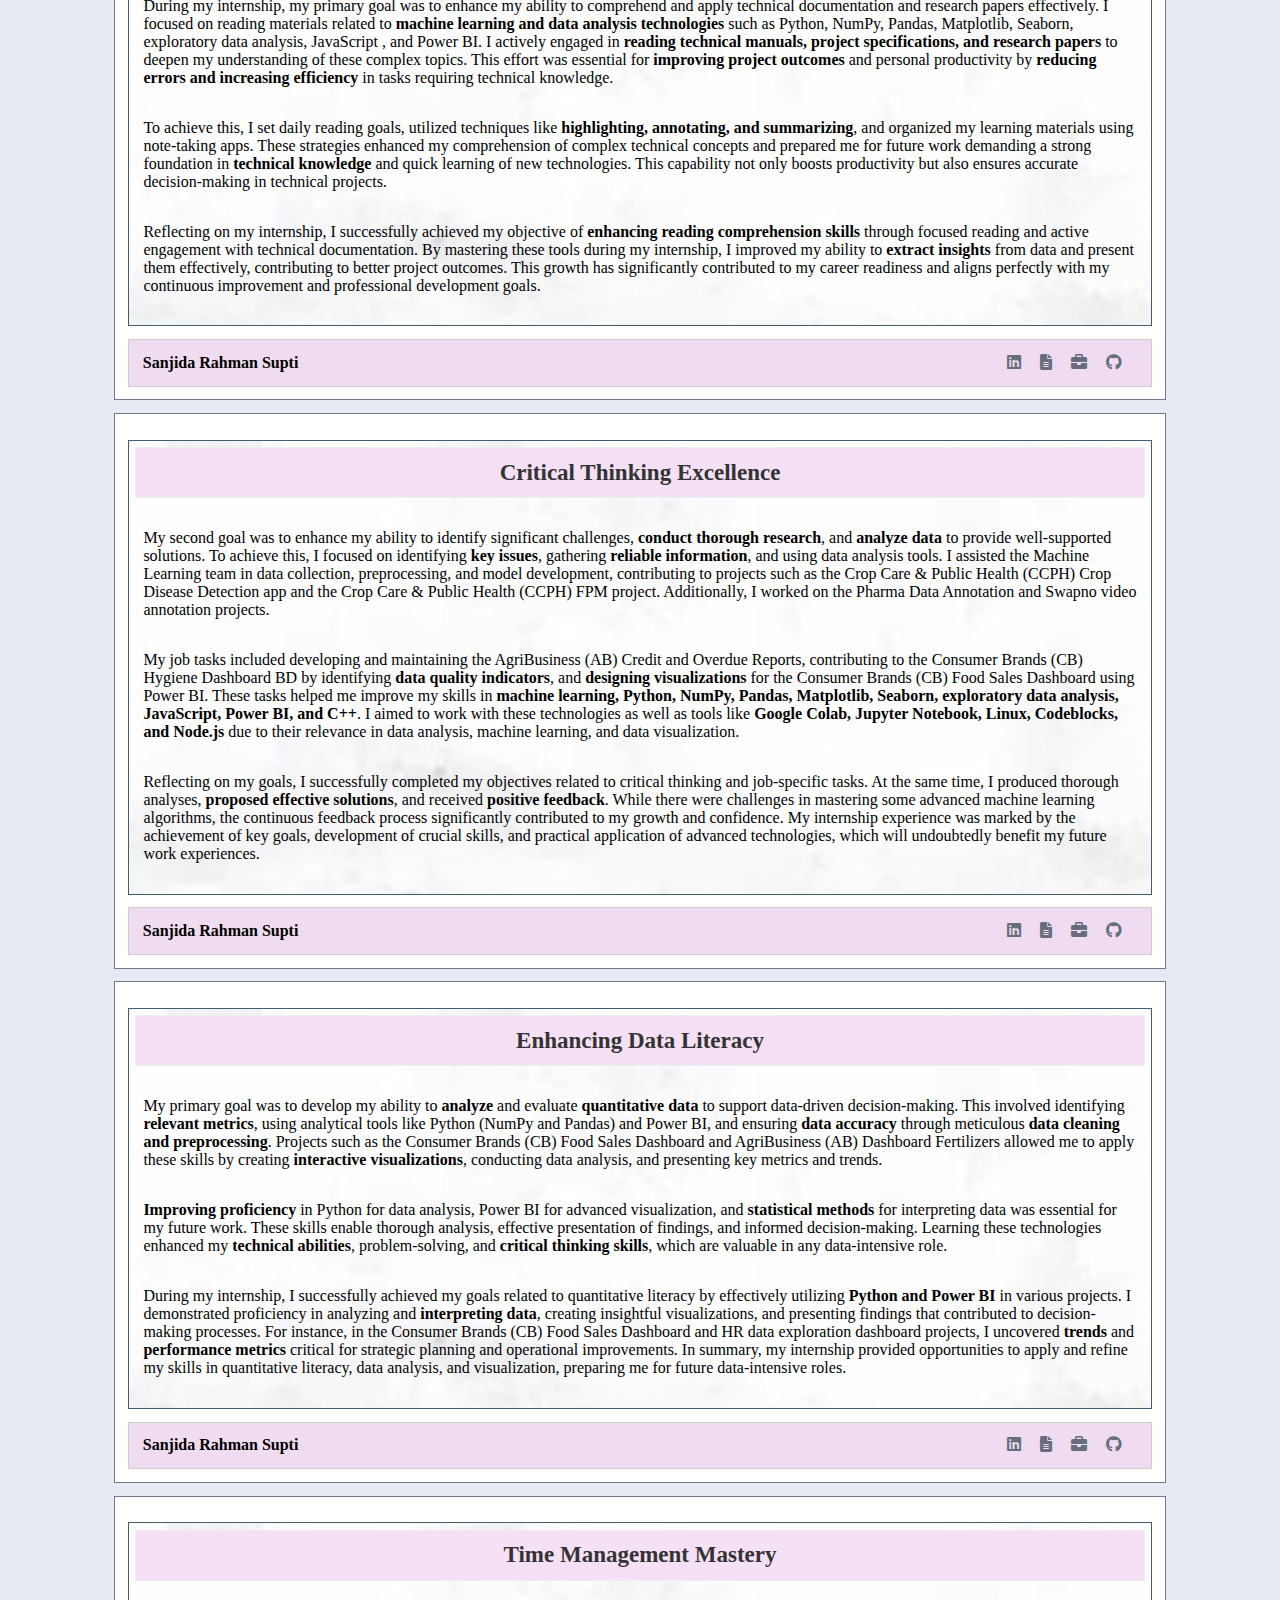
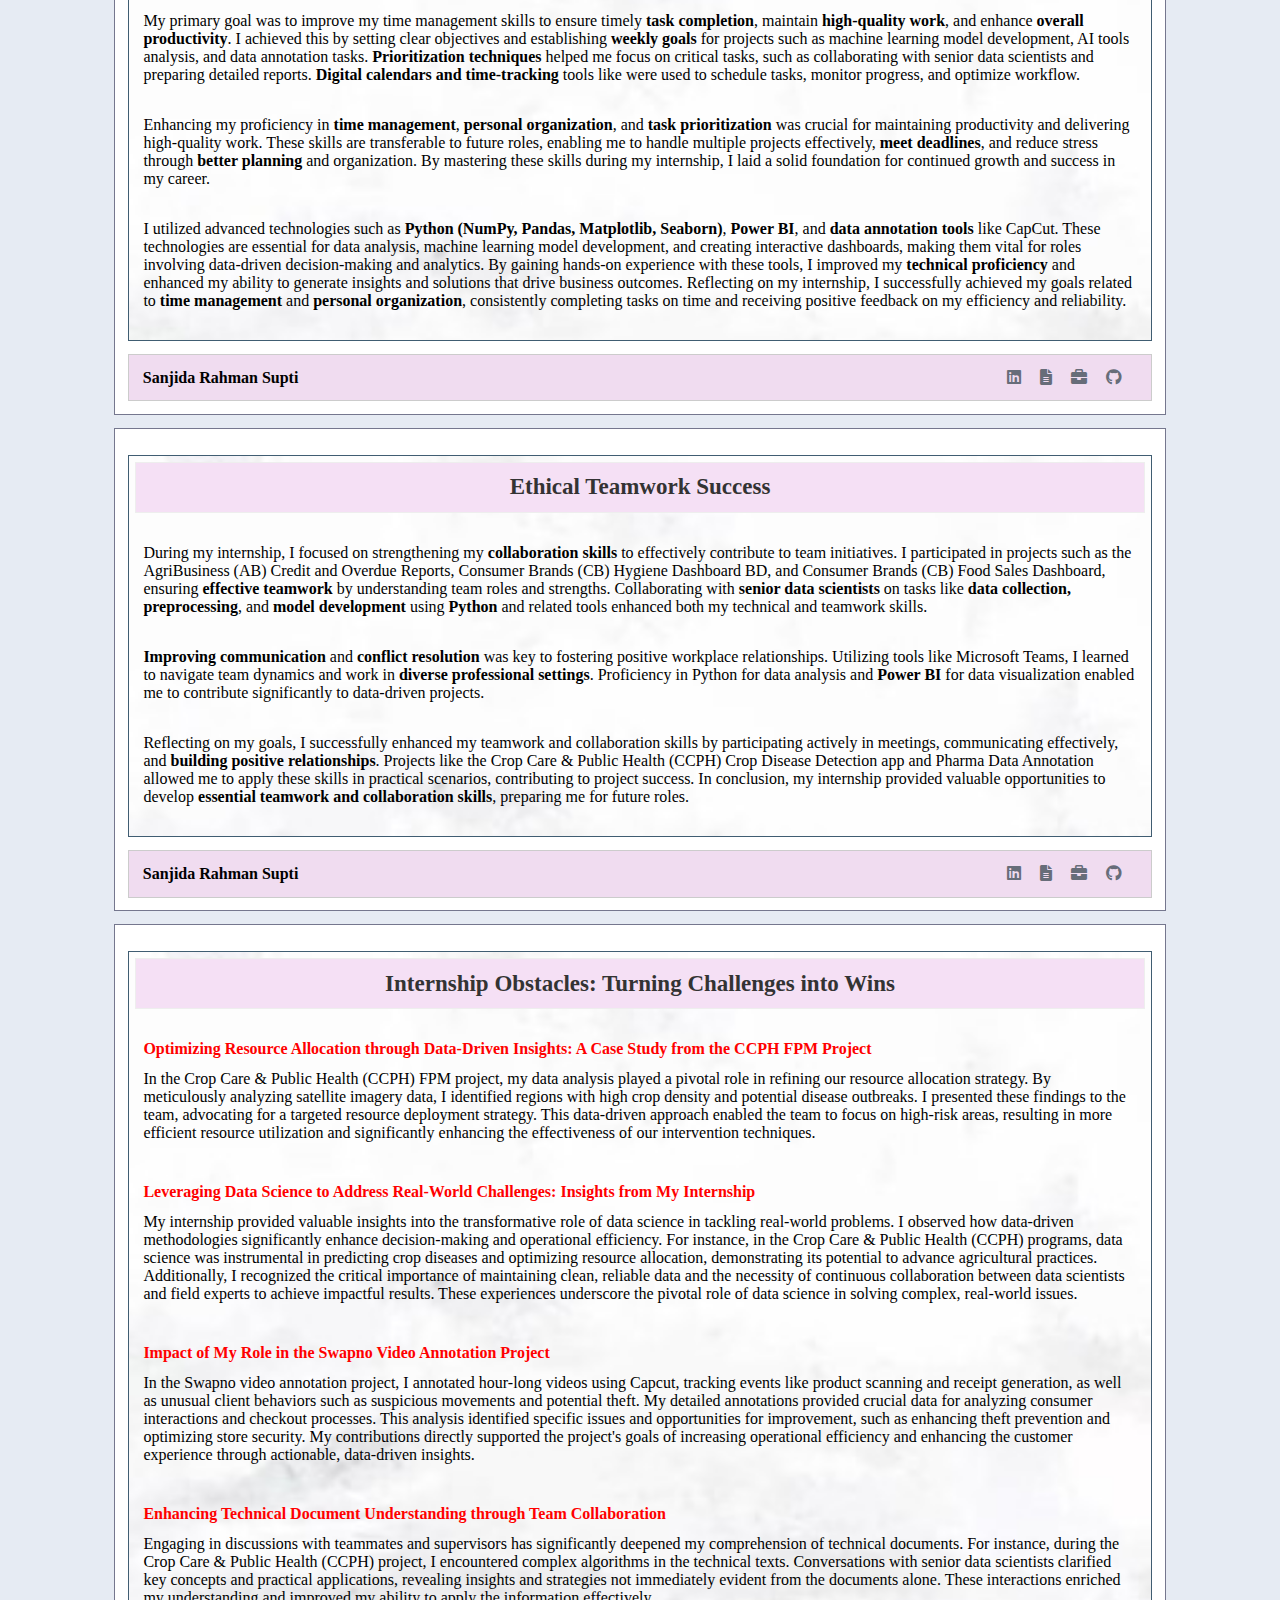
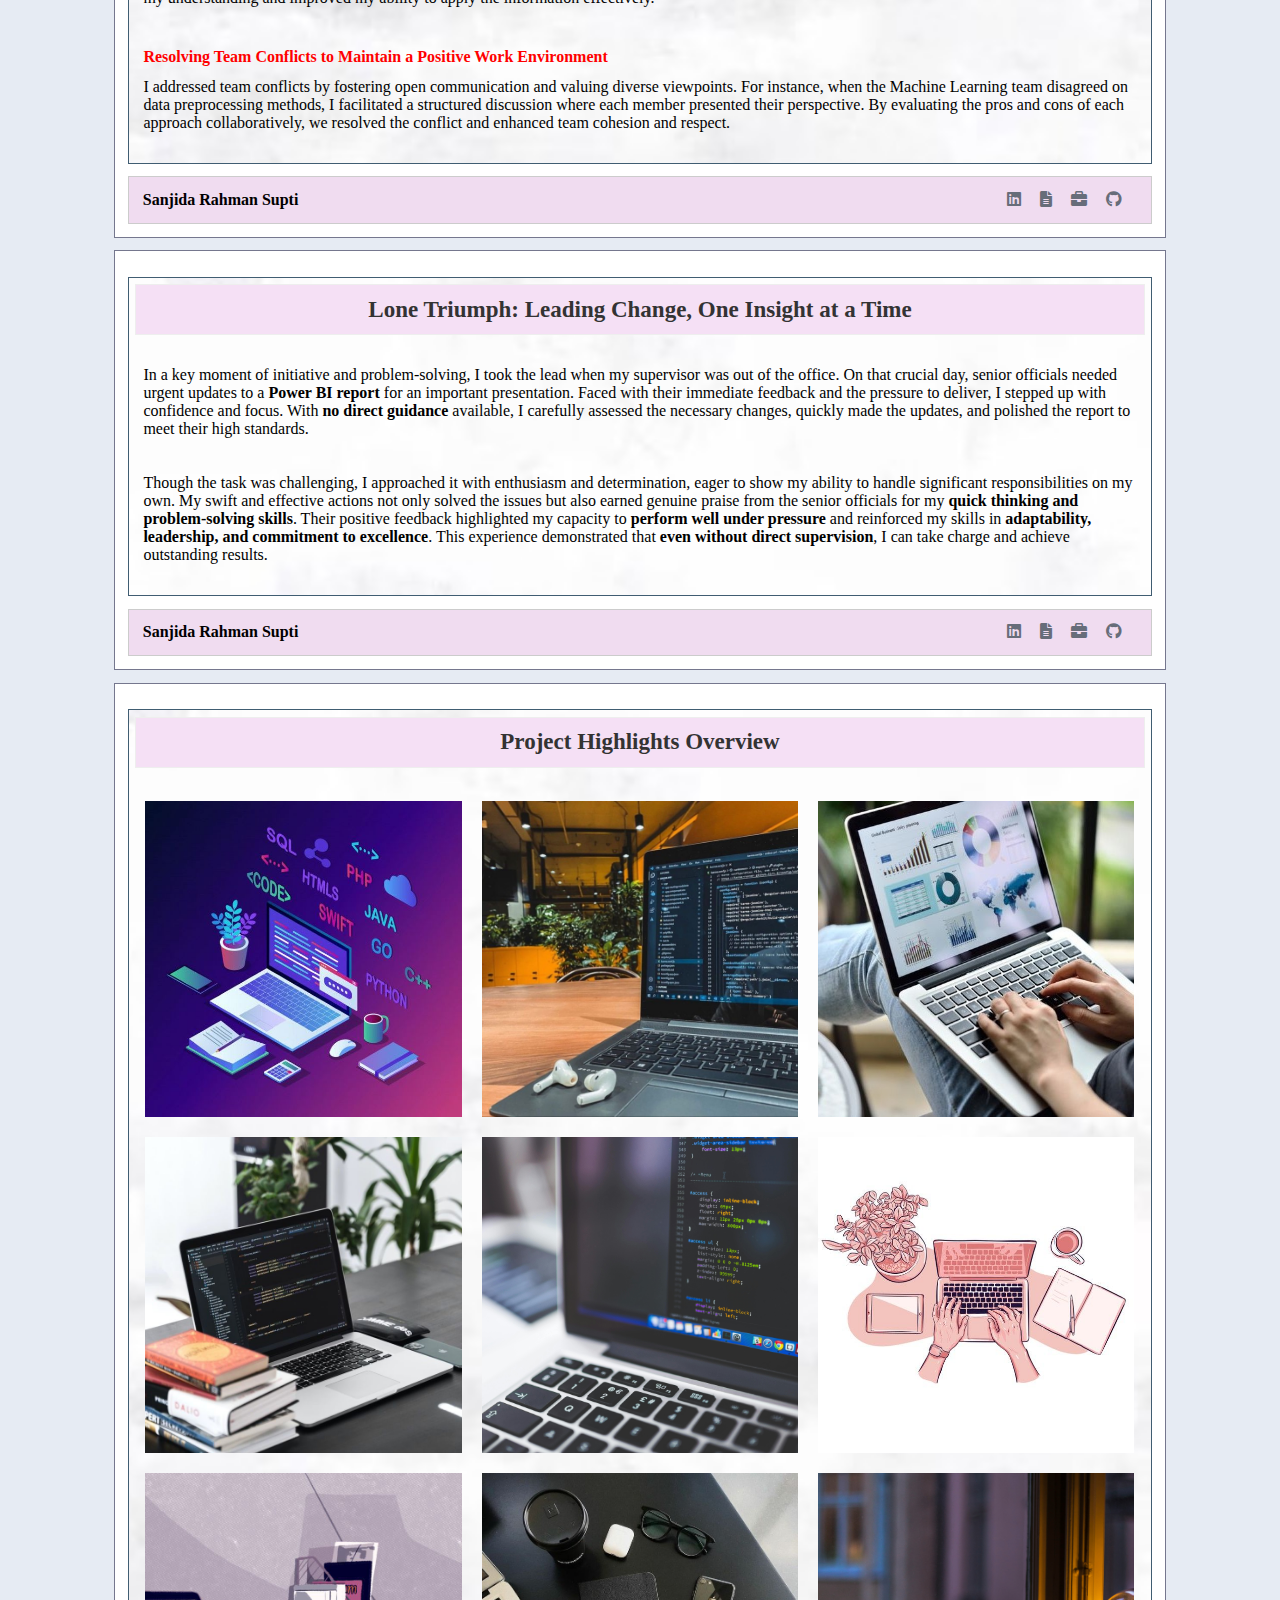
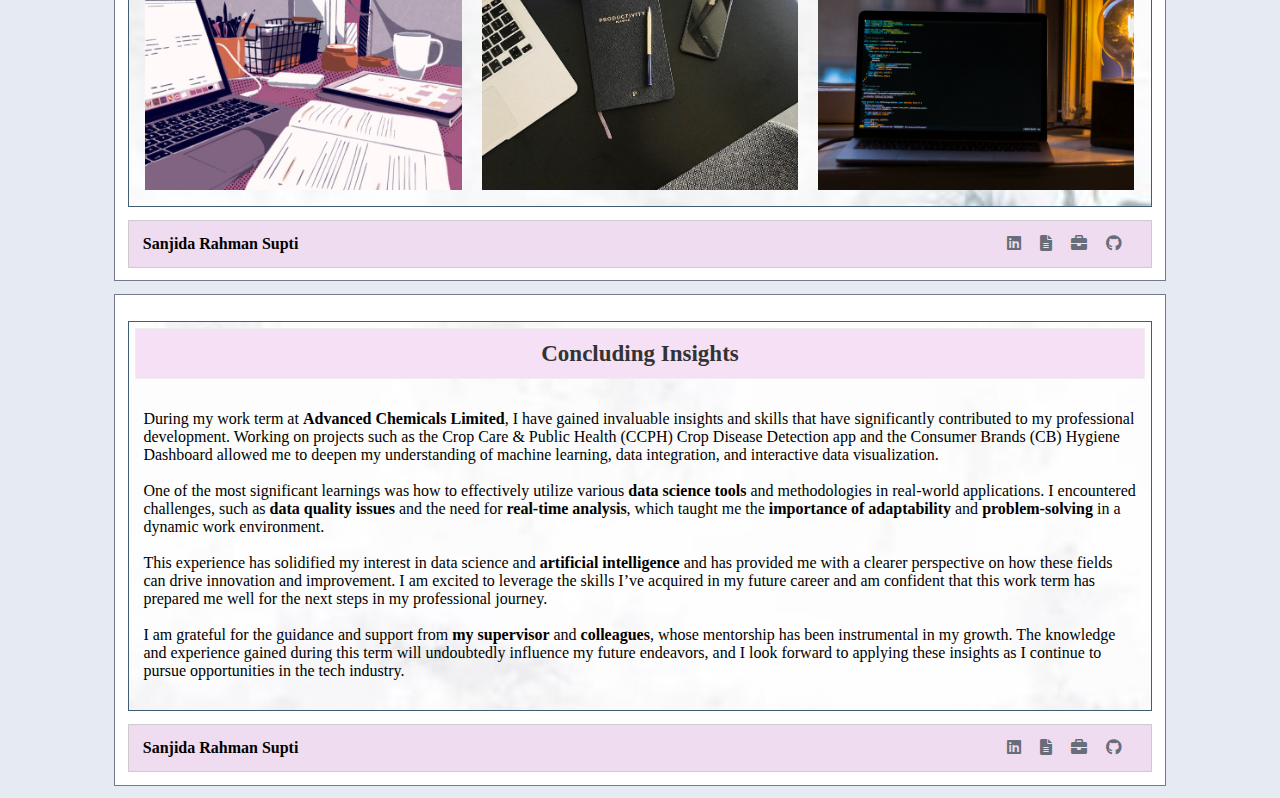
<file: First_Work_Term_Report/index.html>
<!DOCTYPE html PUBLIC "-//W3C//DTD XHTML 1.1//EN" "http://www.w3.org/TR/xhtml11/DTD/xhtml11.dtd">
<html xmlns="http://www.w3.org/1999/xhtml">

<head>
  <title>Work Term Report</title>
  <meta charset="UTF-8">
  <meta name="viewport" content="width=device-width, initial-scale=1.0">
  <meta http-equiv="Content-Type" content="application/xhtml+xml; charset=iso-8859-1" />
  <link rel="stylesheet" href="https://cdnjs.cloudflare.com/ajax/libs/font-awesome/6.0.0-beta3/css/all.min.css">
  <link rel="stylesheet" type="text/css" href="styles.css" />
</head>

<body>
  <section id="slide1">
    <div id="container">
      <div id="header">
        <h1>Work Term Report</h1>
      </div>
      <div>
        <ul id="navlist">
          <li><a href="#slide1">Essential Insights</a></li>
          <li><a href="#slide2">Supportive Leader</a></li>
          <li><a href="#slide3">Goal 1</a></li>
          <li><a href="#slide4">Goal 2</a></li>
          <li><a href="#slide5">Goal 3</a></li>
          <li><a href="#slide6">Goal 4</a></li>
          <li><a href="#slide7">Goal 5</a></li>
          <li><a href="#slide8">Internship Wins</a></li>
          <li><a href="#slide9">Solo Impact</a></li>
          <li><a href="#slide10">Project Milestones</a></li>
          <li><a href="#slide11">Reflective Moments</a></li>
        </ul>
      </div>
      <div id="content">
        <!-- <h2>Who Am I?</h2> -->
        <h2>About Me</h2>
        <p>I am <strong>Sanjida Rahman Supti</strong>, currently pursuing a Bachelor’s degree in <strong>Computer
            Science</strong> at the
          <strong>University of
            Guelph</strong>, with a focus on
          data science and artificial intelligence, complemented by a minor in Mathematics. My academic background and
          hands-on experience have solidified my expertise in information analysis.
        </p>
        <div id="me">
          <div id="fun-facts">
            <p>
              <strong>Advanced Chemicals Industries Limited (ACI Limited)</strong> is a prominent Bangladeshi
              conglomerate with
              diversified business interests spanning pharmaceuticals, consumer brands, agribusiness, and retail.
              Established in 1968, ACI has become a trusted name known for its commitment to quality and innovation.
              <br><br>In
              my role as an <strong>Information Analyst Intern</strong> at ACI Limited, I developed machine learning
              models, created
              detailed AI tool reports, and built interactive dashboards. Notable projects include the Crop Care &
              Public Health (CCPH) Crop Disease Detection app and the Consumer Brands (CB) Hygiene Dashboard. These
              experiences have significantly enhanced my skills in data integration, cleaning, and visualization.
              <br><br>
              While I am currently focused on data science and AI, I am enthusiastic about exploring various subfields
              within the tech industry and remain open to diverse career opportunities.
            </p>
            <p> Moving forward, I will be presenting my <strong>work term report</strong>. Please prepare for an
              overview of my
              contributions and experiences.</p>
          </div>
          <div id="rightbox">
            <img src="images/profile-girl.jpg" alt="My Image">
            <h3 style="font-size: 15px;">Meet Me</h3>
          </div>
        </div>
        <div id="footer">
          <div class="footer-left">
            <p class="footer-text">Sanjida Rahman Supti</p>
          </div>
          <div class="footer-right">
            <p class="footer-icons">
              <a href="https://www.linkedin.com/in/sanjida-rahman-supti-25b25521b/" target="_blank"
                title="Connect with us on LinkedIn" class="linkedin-icon">
                <i class="fab fa-linkedin"></i>
              </a>
              <a href="Resume.pdf" target="_blank" title="View My Resume" class="resume-icon">
                <i class="fas fa-file-alt"></i>
              </a>
              <a href="https://sanjidars.github.io/Sanjida_Rahman_Supti_Portfolio/" target="_blank"
                title="View My Portfolio" class="portfolio-icon">
                <i class="fas fa-briefcase"></i>
              </a>
              <a href="https://github.com/SanjidaRS" target="_blank" title="Connect with me on GitHub"
                class="github-icon">
                <i class="fab fa-github"></i>
              </a>
            </p>
          </div>
        </div>
      </div>
  </section>


  <section id="slide2">
    <div id="container">
      <div id="content">
        <h2>Introducing My Mentor and Supervisor: A Guiding Force</h2>
        <p>Hello, my name is <strong>Mahima Ahsan</strong>. I am a <strong>Data Analyst</strong> by profession and I
          currently work at <strong>Advanced Chemical
            Industries Ltd.</strong>, one of the largest conglomerates in Bangladesh. I have been in this role for 1.5
          years.
          <br><br>I like
          working with the vast variety of data that is generated from our various businesses. The interplay between
          processed data and crucial decision making makes my job exciting and keeps me going.
        </p>

        <div id="supervisor-section">
          <div id="leftbox">
            <img src="images/WhatsApp Image 2024-07-25 at 22.42.08.jpeg" alt="Supervisor Image"
              style="width:100%;height:auto; border-radius: 50%;">
            <h3 style="font-size: 15px; text-align: center;">Meet My Supervisor</h3>

          </div>
          <div id="fun-facts">
            <dl>
              <dt>Passion for AI Ethics and Data Privacy</dt>
              <dd>Championing responsible technology, with a keen enthusiasm for AI ethics and data privacy.</dd>
              <dt>Yoga Enthusiast</dt>
              <dd>Embraces mindfulness and wellness through a dedicated yoga practice.</dd>
              <dt>Childhood Dancer</dt>
              <dd>Once a cultural show dancer, bringing creativity and rhythm from a young age.</dd>
              <dt>Lover of Nature</dt>
              <dd>Fondness for the sea and mountains, inspired by a childhood near nature's beauty.</dd>
              <dt>Not a Fan of Hiking</dt>
              <dd>Appreciates nature's beauty but prefers to admire it from afar, rather than hiking.</dd>
            </dl>
          </div>
        </div>
      </div>

      <div id="footer">
        <div class="footer-left">
          <p class="footer-text">Sanjida Rahman Supti</p>
        </div>
        <div class="footer-right">
          <p class="footer-icons">
            <a href="https://www.linkedin.com/in/sanjida-rahman-supti-25b25521b/" target="_blank"
              title="Connect with us on LinkedIn" class="linkedin-icon">
              <i class="fab fa-linkedin"></i>
            </a>
            <a href="Resume.pdf" target="_blank" title="View My Resume" class="resume-icon">
              <i class="fas fa-file-alt"></i>
            </a>
            <a href="https://sanjidars.github.io/Sanjida_Rahman_Supti_Portfolio/" target="_blank"
              title="View My Portfolio" class="portfolio-icon">
              <i class="fas fa-briefcase"></i>
            </a>
            <a href="https://github.com/SanjidaRS" target="_blank" title="Connect with me on GitHub"
              class="github-icon">
              <i class="fab fa-github"></i>
            </a>
          </p>
        </div>
      </div>
    </div>
  </section>



  <section id="slide3">
    <div id="container">
      <div id="content">
        <!-- <h2>Learning Goal 1: Communicating - Reading Comprehension</h2> -->
        <h2>Precision in Reading Comprehension</h2>
        <p>During my internship, my primary goal was to enhance my ability to comprehend and apply technical
          documentation
          and research papers effectively. I focused on reading materials related to <strong>machine learning and data
            analysis
            technologies</strong> such as
          Python, NumPy, Pandas, Matplotlib, Seaborn, exploratory data analysis, JavaScript , and
          Power BI. I actively engaged in <strong>reading technical manuals, project specifications, and
            research
            papers</strong> to deepen
          my understanding of these complex topics. This effort was essential for <strong>improving project
            outcomes</strong> and
          personal
          productivity by <strong>reducing errors and increasing efficiency</strong> in tasks requiring technical
          knowledge.
        </p>
        <p>To achieve this, I set daily reading goals, utilized techniques like <strong>highlighting, annotating, and
            summarizing</strong>,
          and organized my learning materials using note-taking apps. These strategies enhanced my comprehension of
          complex technical concepts and prepared me for future work demanding a strong foundation in <strong>technical
            knowledge</strong>
          and quick learning of new technologies. This capability not only boosts productivity but also ensures accurate
          decision-making in technical projects.</p>
        <p>Reflecting on my internship, I successfully achieved my objective of <strong>enhancing reading comprehension
            skills</strong>
          through focused reading and active engagement with technical documentation. By mastering these tools during my
          internship, I improved my ability to <strong>extract insights</strong> from data and present them effectively,
          contributing to
          better project outcomes. This growth has significantly contributed to my career readiness and aligns perfectly
          with my continuous improvement and professional development goals.</p>
      </div>
      <div id="footer">
        <div class="footer-left">
          <p class="footer-text">Sanjida Rahman Supti</p>
        </div>
        <div class="footer-right">
          <p class="footer-icons">
            <a href="https://www.linkedin.com/in/sanjida-rahman-supti-25b25521b/" target="_blank"
              title="Connect with us on LinkedIn" class="linkedin-icon">
              <i class="fab fa-linkedin"></i>
            </a>
            <a href="Resume.pdf" target="_blank" title="View My Resume" class="resume-icon">
              <i class="fas fa-file-alt"></i>
            </a>
            <a href="https://sanjidars.github.io/Sanjida_Rahman_Supti_Portfolio/" target="_blank"
              title="View My Portfolio" class="portfolio-icon">
              <i class="fas fa-briefcase"></i>
            </a>
            <a href="https://github.com/SanjidaRS" target="_blank" title="Connect with me on GitHub"
              class="github-icon">
              <i class="fab fa-github"></i>
            </a>
          </p>
        </div>
      </div>
    </div>
  </section>




  <div id="container">
    <section id="slide4">
      <div id="content">
        <!-- <h2>Learning Goal 2: Critical & Creative Thinking - Inquiry & Analysis</h2> -->
        <h2>Critical Thinking Excellence</h2>
        <p>My second goal was to enhance my ability to identify significant challenges, <strong>conduct thorough
            research</strong>, and
          <strong>analyze data</strong> to provide well-supported solutions. To achieve this, I focused on identifying
          <strong>key issues</strong>,
          gathering <strong>reliable information</strong>, and using data analysis tools. I assisted the Machine
          Learning team in data
          collection, preprocessing, and model development, contributing to projects such as the Crop Care & Public
          Health (CCPH) Crop Disease
          Detection app and the Crop Care & Public Health (CCPH) FPM project. Additionally, I worked on the Pharma Data
          Annotation and Swapno video
          annotation projects.
        </p>
        <p>My job tasks included developing and maintaining the AgriBusiness (AB) Credit and Overdue Reports,
          contributing to the Consumer Brands (CB)
          Hygiene Dashboard BD by identifying <strong>data quality indicators</strong>, and <strong>designing
            visualizations</strong> for the Consumer Brands (CB) Food
          Sales
          Dashboard using Power BI. These tasks helped me improve my skills in <strong>machine learning, Python, NumPy,
            Pandas,
            Matplotlib, Seaborn, exploratory data analysis, JavaScript, Power BI, and C++</strong>. I aimed to work with
          these
          technologies as well as tools like <strong>Google Colab, Jupyter Notebook, Linux, Codeblocks, and
            Node.js</strong> due to their
          relevance in data analysis, machine learning, and data visualization.</p>
        <p>Reflecting on my goals, I successfully completed my objectives related to critical thinking and job-specific
          tasks. At the same time, I produced thorough analyses, <strong>proposed effective solutions</strong>, and
          received
          <strong>positive feedback</strong>. While there
          were challenges in mastering some advanced machine learning algorithms, the continuous feedback process
          significantly contributed to my growth and confidence. My internship experience was marked by the achievement
          of
          key goals, development of crucial skills, and practical application of advanced technologies, which will
          undoubtedly benefit my future work experiences.
        </p>
      </div>
      <div id="footer">
        <div class="footer-left">
          <p class="footer-text">Sanjida Rahman Supti</p>
        </div>
        <div class="footer-right">
          <p class="footer-icons">
            <a href="https://www.linkedin.com/in/sanjida-rahman-supti-25b25521b/" target="_blank"
              title="Connect with us on LinkedIn" class="linkedin-icon">
              <i class="fab fa-linkedin"></i>
            </a>
            <a href="Resume.pdf" target="_blank" title="View My Resume" class="resume-icon">
              <i class="fas fa-file-alt"></i>
            </a>
            <a href="https://sanjidars.github.io/Sanjida_Rahman_Supti_Portfolio/" target="_blank"
              title="View My Portfolio" class="portfolio-icon">
              <i class="fas fa-briefcase"></i>
            </a>
            <a href="https://github.com/SanjidaRS" target="_blank" title="Connect with me on GitHub"
              class="github-icon">
              <i class="fab fa-github"></i>
            </a>
          </p>
        </div>
      </div>
    </section>
  </div>



  <div id="container">
    <section id="slide5">
      <div id="content">
        <!-- <h2>Learning Goal 3: Literacy - Quantitative Literacy</h2> -->
        <h2>Enhancing Data Literacy</h2>
        <p>My primary goal was to develop my ability to <strong>analyze</strong> and evaluate <strong>quantitative
            data</strong> to support data-driven
          decision-making. This involved identifying <strong>relevant metrics</strong>, using analytical tools like
          Python
          (NumPy and
          Pandas) and Power BI, and ensuring <strong>data accuracy</strong> through meticulous <strong>data cleaning and
            preprocessing</strong>. Projects
          such as the Consumer Brands (CB) Food Sales Dashboard and AgriBusiness (AB) Dashboard Fertilizers allowed me
          to apply these skills by creating
          <strong>interactive visualizations</strong>, conducting data analysis, and presenting key metrics and trends.
        </p>
        <p><strong>Improving proficiency</strong> in Python for data analysis, Power BI for advanced visualization, and
          <strong>statistical
            methods</strong>
          for interpreting data was essential for my future work. These skills enable thorough analysis, effective
          presentation of findings, and informed decision-making. Learning these technologies enhanced my
          <strong>technical
            abilities</strong>, problem-solving, and <strong>critical thinking skills</strong>, which are valuable in
          any
          data-intensive role.
        </p>
        <p>During my internship, I successfully achieved my goals related to quantitative literacy by effectively
          utilizing
          <strong>Python and Power BI</strong> in various projects. I demonstrated proficiency in analyzing and
          <strong>interpreting
            data</strong>, creating
          insightful visualizations, and presenting findings that contributed to decision-making processes. For
          instance,
          in
          the Consumer Brands (CB) Food Sales Dashboard and HR data exploration dashboard projects, I uncovered
          <strong>trends</strong>
          and
          <strong> performance metrics</strong>
          critical for strategic planning and operational improvements. In summary, my internship provided opportunities
          to
          apply and refine my skills in quantitative literacy, data analysis, and visualization, preparing me for future
          data-intensive roles.
        </p>
      </div>
      <div id="footer">
        <div class="footer-left">
          <p class="footer-text">Sanjida Rahman Supti</p>
        </div>
        <div class="footer-right">
          <p class="footer-icons">
            <a href="https://www.linkedin.com/in/sanjida-rahman-supti-25b25521b/" target="_blank"
              title="Connect with us on LinkedIn" class="linkedin-icon">
              <i class="fab fa-linkedin"></i>
            </a>
            <a href="Resume.pdf" target="_blank" title="View My Resume" class="resume-icon">
              <i class="fas fa-file-alt"></i>
            </a>
            <a href="https://sanjidars.github.io/Sanjida_Rahman_Supti_Portfolio/" target="_blank"
              title="View My Portfolio" class="portfolio-icon">
              <i class="fas fa-briefcase"></i>
            </a>
            <a href="https://github.com/SanjidaRS" target="_blank" title="Connect with me on GitHub"
              class="github-icon">
              <i class="fab fa-github"></i>
            </a>
          </p>
        </div>
      </div>
    </section>
  </div>



  <div id="container">
    <section id="slide6">
      <div id="content">
        <!-- <h2>Learning Goal 4: Professional & Ethical Behavior - Personal Organization/Time Management</h2> -->
        <h2>Time Management Mastery</h2>
        <p>My primary goal was to improve my time management skills to ensure timely <strong>task completion</strong>,
          maintain
          <strong>high-quality work</strong>, and enhance <strong>overall productivity</strong>. I achieved this by
          setting clear objectives and
          establishing <strong>weekly goals</strong> for projects such as machine learning model development, AI tools
          analysis, and data
          annotation tasks. <strong>Prioritization techniques</strong> helped me focus on critical tasks, such
          as collaborating with senior data scientists and preparing detailed reports. <strong>Digital calendars and
            time-tracking</strong>
          tools like were used to schedule tasks, monitor progress, and optimize workflow.
        </p>
        <p>Enhancing my proficiency in <strong>time management</strong>, <strong>personal organization</strong>, and
          <strong>task prioritization</strong> was crucial for
          maintaining productivity and delivering high-quality work. These skills are transferable to future roles,
          enabling me to handle multiple projects effectively, <strong>meet deadlines</strong>, and reduce stress
          through
          <strong>better planning</strong>
          and organization. By mastering these skills during my internship, I laid a solid foundation for continued
          growth
          and success in my career.
        </p>
        <p>I utilized advanced technologies such as <strong>Python (NumPy, Pandas, Matplotlib, Seaborn)</strong>,
          <strong>Power BI</strong>, and <strong>data annotation tools</strong> like CapCut. These technologies are
          essential for data analysis, machine
          learning model development, and creating interactive dashboards, making them vital for roles involving
          data-driven decision-making and analytics. By gaining hands-on experience with these tools, I improved my
          <strong>technical proficiency</strong> and enhanced my ability to generate insights and solutions that drive
          business outcomes.
          Reflecting on my internship, I successfully achieved my goals related to <strong>time management</strong> and
          <strong> personal
            organization</strong>, consistently completing tasks on time and receiving positive feedback on my
          efficiency
          and
          reliability.
        </p>
      </div>
      <div id="footer">
        <div class="footer-left">
          <p class="footer-text">Sanjida Rahman Supti</p>
        </div>
        <div class="footer-right">
          <p class="footer-icons">
            <a href="https://www.linkedin.com/in/sanjida-rahman-supti-25b25521b/" target="_blank"
              title="Connect with us on LinkedIn" class="linkedin-icon">
              <i class="fab fa-linkedin"></i>
            </a>
            <a href="Resume.pdf" target="_blank" title="View My Resume" class="resume-icon">
              <i class="fas fa-file-alt"></i>
            </a>
            <a href="https://sanjidars.github.io/Sanjida_Rahman_Supti_Portfolio/" target="_blank"
              title="View My Portfolio" class="portfolio-icon">
              <i class="fas fa-briefcase"></i>
            </a>
            <a href="https://github.com/SanjidaRS" target="_blank" title="Connect with me on GitHub"
              class="github-icon">
              <i class="fab fa-github"></i>
            </a>
          </p>
        </div>
      </div>
    </section>
  </div>



  <div id="container">
    <section id="slide7">
      <div id="content">
        <!-- <h2>Learning Goal 5: Professional & Ethical Behavior - Teamwork</h2> -->
        <h2>Ethical Teamwork Success</h2>
        <p>During my internship, I focused on strengthening my <strong>collaboration skills</strong> to effectively
          contribute to team
          initiatives. I participated in projects such as the AgriBusiness (AB) Credit and Overdue Reports, Consumer
          Brands (CB) Hygiene Dashboard BD,
          and
          Consumer Brands (CB) Food Sales Dashboard, ensuring <strong>effective teamwork</strong> by understanding team
          roles and
          strengths.
          Collaborating
          with <strong>senior data scientists</strong> on tasks like <strong>data collection, preprocessing</strong>,
          and
          <strong>model development</strong> using <strong>Python</strong> and
          related tools enhanced both my technical and teamwork skills.
        </p>
        <p><strong>Improving communication</strong> and <strong>conflict resolution</strong> was key to fostering
          positive
          workplace relationships.
          Utilizing tools like Microsoft Teams, I learned to navigate team dynamics and work in <strong>diverse
            professional
            settings</strong>. Proficiency in Python for data analysis and <strong>Power BI</strong> for data
          visualization enabled me to contribute
          significantly to data-driven projects.
        </p>
        <p>Reflecting on my goals, I successfully enhanced my teamwork and collaboration skills by participating
          actively
          in meetings, communicating effectively, and <strong>building positive relationships</strong>. Projects like
          the
          Crop Care & Public Health (CCPH) Crop Disease
          Detection app and Pharma Data Annotation allowed me to apply these skills in practical scenarios, contributing
          to project success.
          In conclusion, my internship provided valuable opportunities to develop <strong>essential teamwork and
            collaboration
            skills</strong>, preparing me for future roles.</p>
      </div>
      <div id="footer">
        <div class="footer-left">
          <p class="footer-text">Sanjida Rahman Supti</p>
        </div>
        <div class="footer-right">
          <p class="footer-icons">
            <a href="https://www.linkedin.com/in/sanjida-rahman-supti-25b25521b/" target="_blank"
              title="Connect with us on LinkedIn" class="linkedin-icon">
              <i class="fab fa-linkedin"></i>
            </a>
            <a href="Resume.pdf" target="_blank" title="View My Resume" class="resume-icon">
              <i class="fas fa-file-alt"></i>
            </a>
            <a href="https://sanjidars.github.io/Sanjida_Rahman_Supti_Portfolio/" target="_blank"
              title="View My Portfolio" class="portfolio-icon">
              <i class="fas fa-briefcase"></i>
            </a>
            <a href="https://github.com/SanjidaRS" target="_blank" title="Connect with me on GitHub"
              class="github-icon">
              <i class="fab fa-github"></i>
            </a>
          </p>
        </div>
      </div>
    </section>
  </div>

  <section id="slide8">
    <div id="container">
      <div id="content">
        <h2>Internship Obstacles: Turning Challenges into Wins</h2>
        <p style="color: red;"><strong>Optimizing Resource Allocation through Data-Driven Insights: A Case Study from
            the CCPH FPM Project</strong></p>
        <p style="margin-bottom: 25px; margin-top: -20px; font-weight: 500;">In the Crop Care & Public Health (CCPH) FPM
          project, my data analysis played a pivotal role in refining our
          resource allocation strategy.
          By meticulously analyzing satellite imagery data, I identified regions with high crop density and potential
          disease outbreaks. I presented these findings to the team, advocating for a targeted resource deployment
          strategy. This data-driven approach enabled the team to focus on high-risk areas, resulting in more efficient
          resource utilization and significantly enhancing the effectiveness of our intervention techniques.
        </p>
        <p style="color: red;"><strong>Leveraging Data Science to Address Real-World Challenges: Insights from My
            Internship</strong></p>
        <p style="margin-bottom: 25px; margin-top: -20px;">My internship provided valuable insights into the
          transformative role of data science in tackling real-world
          problems. I observed how data-driven methodologies significantly enhance decision-making and operational
          efficiency. For instance, in the Crop Care & Public Health (CCPH) programs, data science was instrumental in
          predicting crop diseases and
          optimizing resource allocation, demonstrating its potential to advance agricultural practices. Additionally, I
          recognized the critical importance of maintaining clean, reliable data and the necessity of continuous
          collaboration between data scientists and field experts to achieve impactful results. These experiences
          underscore the pivotal role of data science in solving complex, real-world issues.
        </p>
        <p style="color: red;"><strong>Impact of My Role in the Swapno Video Annotation Project</strong></p>
        <p style="margin-bottom: 25px; margin-top: -20px;">In the Swapno video annotation project, I annotated hour-long
          videos using Capcut, tracking events like
          product scanning and receipt generation, as well as unusual client behaviors such as suspicious movements and
          potential theft. My detailed annotations provided crucial data for analyzing consumer interactions and
          checkout processes. This analysis identified specific issues and opportunities for improvement, such as
          enhancing theft prevention and optimizing store security. My contributions directly supported the project's
          goals of increasing operational efficiency and enhancing the customer experience through actionable,
          data-driven insights.
        </p>
        <p style="color: red;"><strong>Enhancing Technical Document Understanding through Team Collaboration</strong>
        </p>
        <p style="margin-bottom: 25px; margin-top: -20px;">Engaging in discussions with teammates and supervisors has
          significantly deepened my comprehension of
          technical documents. For instance, during the Crop Care & Public Health (CCPH) project, I encountered complex algorithms in the technical
          texts. Conversations with senior data scientists clarified key concepts and practical applications, revealing
          insights and strategies not immediately evident from the documents alone. These interactions enriched my
          understanding and improved my ability to apply the information effectively.
        </p>
        <p style="color: red;"><strong>Resolving Team Conflicts to Maintain a Positive Work Environment</strong>
        </p>
        <p style="margin-top: -20px;">I addressed team conflicts by fostering open communication and valuing diverse
          viewpoints. For instance, when
          the Machine Learning team disagreed on data preprocessing methods, I facilitated a structured discussion where
          each member presented their perspective. By evaluating the pros and cons of each approach collaboratively, we
          resolved the conflict and enhanced team cohesion and respect.
        </p>
      </div>

      <div id="footer">
        <div class="footer-left">
          <p class="footer-text">Sanjida Rahman Supti</p>
        </div>
        <div class="footer-right">
          <p class="footer-icons">
            <a href="https://www.linkedin.com/in/sanjida-rahman-supti-25b25521b/" target="_blank"
              title="Connect with us on LinkedIn" class="linkedin-icon">
              <i class="fab fa-linkedin"></i>
            </a>
            <a href="Resume.pdf" target="_blank" title="View My Resume" class="resume-icon">
              <i class="fas fa-file-alt"></i>
            </a>
            <a href="https://sanjidars.github.io/Sanjida_Rahman_Supti_Portfolio/" target="_blank"
              title="View My Portfolio" class="portfolio-icon">
              <i class="fas fa-briefcase"></i>
            </a>
            <a href="https://github.com/SanjidaRS" target="_blank" title="Connect with me on GitHub"
              class="github-icon">
              <i class="fab fa-github"></i>
            </a>
          </p>
        </div>
      </div>
    </div>
  </section>


  <div id="container">
    <section id="slide9">
      <div id="content">
        <h2>Lone Triumph: Leading Change, One Insight at a Time</h2>
        <p>In a key moment of initiative and problem-solving, I took the lead when my supervisor was out of the office.
          On that crucial day, senior officials needed urgent updates to a <strong>Power BI report</strong> for an important
          presentation. Faced with their immediate feedback and the pressure to deliver, I stepped up with confidence
          and focus. With <strong>no direct guidance</strong> available, I carefully assessed the necessary changes, quickly made the
          updates, and polished the report to meet their high standards.
          <br><br><br>
          Though the task was challenging, I approached it with enthusiasm and determination, eager to show my ability
          to handle significant responsibilities on my own. My swift and effective actions not only solved the issues
          but also earned genuine praise from the senior officials for my <strong>quick thinking and problem-solving skills</strong>.
          Their positive feedback highlighted my capacity to <strong>perform well under pressure</strong> and reinforced my skills in
          <strong>adaptability, leadership, and commitment to excellence</strong>. This experience demonstrated that <strong>even without direct
            supervision</strong>, I can take charge and achieve outstanding results.</p>
      </div>
      <div id="footer">
        <div class="footer-left">
          <p class="footer-text">Sanjida Rahman Supti</p>
        </div>
        <div class="footer-right">
          <p class="footer-icons">
            <a href="https://www.linkedin.com/in/sanjida-rahman-supti-25b25521b/" target="_blank"
              title="Connect with us on LinkedIn" class="linkedin-icon">
              <i class="fab fa-linkedin"></i>
            </a>
            <a href="Resume.pdf" target="_blank" title="View My Resume" class="resume-icon">
              <i class="fas fa-file-alt"></i>
            </a>
            <a href="https://sanjidars.github.io/Sanjida_Rahman_Supti_Portfolio/" target="_blank"
              title="View My Portfolio" class="portfolio-icon">
              <i class="fas fa-briefcase"></i>
            </a>
            <a href="https://github.com/SanjidaRS" target="_blank" title="Connect with me on GitHub"
              class="github-icon">
              <i class="fab fa-github"></i>
            </a>
          </p>
        </div>
      </div>
    </section>
  </div>




  <div id="container">
    <section id="slide10">
      <div id="content">
        <section id="portfolio" class="portfolio">
          <div class="portfolio-details">
            <div class="section-heading text-center">
              <h2>Project Highlights Overview</h2>
            </div>
            <div class="container">
              <div class="portfolio-content">
                <div class="isotope">
                  <div class="row">
                    <div class="col-sm-4">
                      <a href="https://github.com/SanjidaRS/HTML_CSS_JavaScript_MiniCalendar" target="_blank">
                        <div class="item">
                          <img src="images/item-1.jpg" alt="portfolio image" />
                          <div class="isotope-overlay">
                            <ul>
                              <li>
                                <h5
                                  style="color: white; font-size: 17px; font-family: 'Trebuchet MS', 'Lucida Sans Unicode', 'Lucida Grande', 'Lucida Sans', Arial, sans-serif;">
                                  <i class="fab fa-github" aria-hidden="true" style="margin: 1em;"></i>
                                  Quick Calendar Widget
                                </h5>
                                <p style="color: white; font-size: 14.5px; margin: 1em; ">This project creates a
                                  responsive mini
                                  calendar
                                  using HTML, CSS, and
                                  JavaScript, dynamically displaying the current date, day, month, and
                                  year.
                                  The code includes a clean user interface and functionality to update
                                  the calendar elements in real time.</p>
                              </li>
                            </ul>
                          </div>
                        </div>
                      </a>
                    </div>
                    <div class="col-sm-4">
                      <a href="https://github.com/SanjidaRS/Dynamic-Contact-Database" target="_blank">
                        <div class="item">
                          <img src="images/item-2.jpg" alt="portfolio image" />
                          <div class="isotope-overlay">
                            <ul>
                              <li>
                                <h4
                                  style="color: white; font-size: 17px; font-family: 'Trebuchet MS', 'Lucida Sans Unicode', 'Lucida Grande', 'Lucida Sans', Arial, sans-serif;">
                                  <i class="fab fa-github" aria-hidden="true" style="margin: 1em;"></i> Interactive
                                  Contact Manager
                                </h4>
                                <p style="color: white; font-size: 15px;">Manage contacts seamlessly with our dynamic
                                  database solution,
                                  ensuring efficient storage and retrieval of vital information.</p>

                              </li>
                            </ul>
                          </div>
                        </div>
                      </a>
                    </div>
                    <div class="col-sm-4">
                      <a href="https://github.com/SanjidaRS/Power_BI_Projects" target="_blank">
                        <div class="item">
                          <img src="images/item-3.jpg" alt="portfolio image" />
                          <div class="isotope-overlay">
                            <ul>
                              <li>
                                <h4
                                  style="color: white; font-size: 17px; font-family: 'Trebuchet MS', 'Lucida Sans Unicode', 'Lucida Grande', 'Lucida Sans', Arial, sans-serif;">
                                  <i class="fab fa-github" aria-hidden="true" style="margin: 1em;"></i> Power BI
                                  Analytics
                                </h4>
                                <p style="color: white; font-size: 15px;">Explore data visualizations showcasing sales
                                  metrics, product analysis, regional sales, and employee records with interactive
                                  dashboards and custom visuals.</p>
                              </li>
                            </ul>
                          </div>
                        </div>
                      </a>
                    </div>
                    <div class="col-sm-4">
                      <a href="https://github.com/SanjidaRS/Python-Basic-Projects" target="_blank">
                        <div class="item">
                          <img src="images/item-4.jpg" alt="portfolio image" />
                          <div class="isotope-overlay">
                            <ul>
                              <li>
                                <h4
                                  style="color: white; font-size: 17px; font-family: 'Trebuchet MS', 'Lucida Sans Unicode', 'Lucida Grande', 'Lucida Sans', Arial, sans-serif;">
                                  <i class="fab fa-github" aria-hidden="true" style="margin: 1em;"></i> Simple Python
                                  Creations
                                </h4>
                                <p style="color: white; font-size: 15px;">This repository contains a simple but
                                  functional
                                  Python script for
                                  performing fundamental calculations and games.</p>

                              </li>
                            </ul>
                          </div>
                        </div>
                      </a>
                    </div>
                    <div class="col-sm-4">
                      <a href="https://github.com/SanjidaRS/HTML_CSS_JavaScript_CountDownTimer" target="_blank">
                        <div class="item">
                          <img src="images/item-5.jpg" alt="portfolio image" />
                          <div class="isotope-overlay">
                            <ul>
                              <li>
                                <h4
                                  style="color: white; font-size: 17px; font-family: 'Trebuchet MS', 'Lucida Sans Unicode', 'Lucida Grande', 'Lucida Sans', Arial, sans-serif;">
                                  <i class="fab fa-github" aria-hidden="true" style="margin: 1em;"></i> TimeCraft
                                </h4>
                                <p style="color: white; font-size: 15px;">Countdown Timer Website displays time
                                  remaining
                                  until a specified launch date and shows a maintenance message, ideal for announcing
                                  events
                                  or website launches.
                                </p>
                              </li>
                            </ul>
                          </div>
                        </div>
                      </a>
                    </div>
                    <div class="col-sm-4">
                      <a href="https://youtu.be/oOsoFIpBXJo" target="_blank">
                        <div class="item">
                          <img src="images/item-7.jpg" alt="portfolio image" />
                          <div class="isotope-overlay">
                            <ul>
                              <li>
                                <h4
                                  style="color: white; font-size: 17px; font-family: 'Trebuchet MS', 'Lucida Sans Unicode', 'Lucida Grande', 'Lucida Sans', Arial, sans-serif;">
                                  <i class="fab fa-youtube" aria-hidden="true" style="margin: 1em;"></i>Rivals of
                                  ChatGPT: A New AI Era
                                </h4>
                                <p style="color: white; font-size: 15px;">This video explores the latest AI developments
                                  and examines three competitors to ChatGPT: Copilot, Gemini, and AnonChatGPT. It
                                  compares their features, strengths, and unique capabilities, highlighting how these
                                  models are utilized across various industries and their potential impact on AI
                                  technology. Watch to learn how these systems stack up against ChatGPT.
                                </p>
                              </li>
                            </ul>
                          </div>
                        </div>
                      </a>
                    </div>
                    <div class="col-sm-4">
                      <a href="https://github.com/SanjidaRS/Artificial-Intelligence-Report" target="_blank">
                        <div class="item">
                          <img src="images/item-8.jpg" alt="portfolio image" />
                          <div class="isotope-overlay">
                            <ul>
                              <li>
                                <h4
                                  style="color: white; font-size: 17px; font-family: 'Trebuchet MS', 'Lucida Sans Unicode', 'Lucida Grande', 'Lucida Sans', Arial, sans-serif;">
                                  <i class="fab fa-github" aria-hidden="true" style="margin: 1em;"></i>AI Unveiled: A
                                  Deep Dive
                                </h4>
                                <p style="color: white; font-size: 15px;">This repository contains an in-depth report on
                                  Artificial Intelligence, exploring its fundamentals, advancements, and applications
                                  across various domains. It provides a detailed analysis of AI technologies,
                                  methodologies, and their impact on society, supported by relevant research and case
                                  studies.
                                </p>
                              </li>
                            </ul>
                          </div>
                        </div>
                      </a>
                    </div>
                    <div class="col-sm-4">
                      <a href="https://github.com/SanjidaRS/HTML-CSS-Flipping-Card-Design" target="_blank">
                        <div class="item">
                          <img src="images/item-9.jpg" alt="portfolio image" />
                          <div class="isotope-overlay">
                            <ul>
                              <li>
                                <h4
                                  style="color: white; font-size: 17px; font-family: 'Trebuchet MS', 'Lucida Sans Unicode', 'Lucida Grande', 'Lucida Sans', Arial, sans-serif;">
                                  <i class="fab fa-github" aria-hidden="true" style="margin: 1em;"></i>Sleek Card Flip
                                  Interface
                                </h4>
                                <p style="color: white; font-size: 15px;">This project demonstrates a Flipping Card UI
                                  design using HTML and CSS, featuring a dynamic and interactive card that flips to
                                  reveal additional information on its back face. It includes index.html for the card
                                  structure, style.css for styling, and images like chip.png and Logo.png for the card's
                                  visual elements. To view the UI, clone the repository, ensure the files are correctly
                                  referenced, and open index.html in your browser.
                                </p>
                              </li>
                            </ul>
                          </div>
                        </div>
                      </a>
                    </div>
                    <div class="col-sm-4">
                      <a href="https://github.com/SanjidaRS/carBase-Linked-List-Car-Management-System-in-C"
                        target="_blank">
                        <div class="item">
                          <img src="images/item-6.jpg" alt="portfolio image" />
                          <div class="isotope-overlay">
                            <ul>
                              <li>
                                <h4
                                  style="color: white; font-size: 17px; font-family: 'Trebuchet MS', 'Lucida Sans Unicode', 'Lucida Grande', 'Lucida Sans', Arial, sans-serif;">
                                  <i class="fab fa-github" aria-hidden="true" style="margin: 1em;"></i> C-Based Auto
                                  System
                                </h4>
                                <p style="color: white; font-size: 15px;">This repository hosts the carBase project, a
                                  dynamic linked list
                                  application in C for managing car data for oneCarSolution.
                                  It allows users to efficiently add, edit, and delete car records
                                  through a structured menu, utilizing structs for individual car
                                  details.</p>
                              </li>
                            </ul>
                          </div>
                        </div>
                    </div>
                  </div>
                </div>
              </div>
            </div>
            </a>
          </div>
        </section>
      </div>
      <div id="footer">
        <div class="footer-left">
          <p class="footer-text">Sanjida Rahman Supti</p>
        </div>
        <div class="footer-right">
          <p class="footer-icons">
            <a href="https://www.linkedin.com/in/sanjida-rahman-supti-25b25521b/" target="_blank"
              title="Connect with us on LinkedIn" class="linkedin-icon">
              <i class="fab fa-linkedin"></i>
            </a>
            <a href="Resume.pdf" target="_blank" title="View My Resume" class="resume-icon">
              <i class="fas fa-file-alt"></i>
            </a>
            <a href="https://sanjidars.github.io/Sanjida_Rahman_Supti_Portfolio/" target="_blank"
              title="View My Portfolio" class="portfolio-icon">
              <i class="fas fa-briefcase"></i>
            </a>
            <a href="https://github.com/SanjidaRS" target="_blank" title="Connect with me on GitHub"
              class="github-icon">
              <i class="fab fa-github"></i>
            </a>
          </p>
        </div>
      </div>
    </section>
  </div>



  <div id="container">
    <section id="slide11">
      <div id="content">
        <h2>Concluding Insights</h2>
        <p>During my work term at <strong>Advanced Chemicals Limited</strong>, I have gained invaluable insights and
          skills that have significantly
          contributed to my professional development. Working on projects such as the Crop Care & Public Health (CCPH)
          Crop Disease Detection app and the Consumer Brands (CB) Hygiene Dashboard allowed me to deepen my
          understanding
          of machine learning, data integration, and interactive data visualization.
          <br><br>
          One of the most significant learnings was how to effectively utilize various <strong>data science
            tools</strong>
          and
          methodologies in real-world applications. I encountered challenges, such as <strong>data quality
            issues</strong>
          and the need for
          <strong>real-time analysis</strong>, which taught me the <strong>importance of adaptability</strong> and
          <strong>problem-solving</strong> in a dynamic work
          environment.
          <br><br>
          This experience has solidified my interest in data science and <strong>artificial intelligence</strong> and
          has
          provided me with
          a clearer perspective on how these fields can drive innovation and improvement. I am excited to leverage the
          skills I’ve acquired in my future career and am confident that this work term has prepared me well for the
          next
          steps in my professional journey.
          <br><br>
          I am grateful for the guidance and support from <strong>my supervisor</strong> and
          <strong>colleagues</strong>, whose mentorship has been
          instrumental in my growth. The knowledge and experience gained during this term will undoubtedly influence my
          future endeavors, and I look forward to applying these insights as I continue to pursue opportunities in the
          tech industry.
        </p>

      </div>
      <div id="footer">
        <div class="footer-left">
          <p class="footer-text">Sanjida Rahman Supti</p>
        </div>
        <div class="footer-right">
          <p class="footer-icons">
            <a href="https://www.linkedin.com/in/sanjida-rahman-supti-25b25521b/" target="_blank"
              title="Connect with us on LinkedIn" class="linkedin-icon">
              <i class="fab fa-linkedin"></i>
            </a>
            <a href="Resume.pdf" target="_blank" title="View My Resume" class="resume-icon">
              <i class="fas fa-file-alt"></i>
            </a>
            <a href="https://sanjidars.github.io/Sanjida_Rahman_Supti_Portfolio/" target="_blank"
              title="View My Portfolio" class="portfolio-icon">
              <i class="fas fa-briefcase"></i>
            </a>
            <a href="https://github.com/SanjidaRS" target="_blank" title="Connect with me on GitHub"
              class="github-icon">
              <i class="fab fa-github"></i>
            </a>
          </p>
        </div>
      </div>
    </section>
  </div>
</body>

</html>
</file>
<file: styles.css>
/* CSS Document created by Dieter Schneider 2006 for www.csstemplateheaven.com */

* {
  margin: 0;
  padding: 0;
}

body {
  font-family: "trebuchet MS" Arial, Helvetica, sans-serif;
  text-align: center;
  background-color: #e6ebf3;
}

#footer {
  display: flex;
  justify-content: space-between;
  align-items: center;
  padding: 0.5em;
  background-color: #f0dcf0;
  color: #ffffff;
  font-size: 0.9em;
  border: 1px solid #cccccc;
}

.footer-left {
  flex: 1;
  text-align: left;
}

.footer-right {
  flex: 1;
  text-align: right;
}

.footer-text {
  font-size: 16px;
  font-weight: bold;
  font-family: "Times New Roman", Times, serif;
  font-style: bold;
  margin: 0;
}

.footer-icons {
  margin: 0;
}

#container {
  width: 80em;
  margin: 1em auto;
  background-color: #ffffff;
  font-size: 0.8em;
  border: 1px solid #75778e;
  text-align: left;
  padding: 1em;
}

#header {
  margin-bottom: 1em;
  border: 1px solid #f5e0f5;
  height: 150px;
  background-color: #f8f5fc;
  background-image: url(images/header_bg.jpg);
  background-repeat: no-repeat;
  background-position: 250px; /* Move the image up by 10 pixels */
  /* background-size: cover;  */
}

#content {
  /* float: right; */
  /* width: 50em; */
  padding: 0.5em;
  border: 1px solid #405d72;
  background-image: url(images/content_bg.jpg);
  background-repeat: no-repeat;
  background-position: right top;
  background-size: cover;
  margin-top: 1em;
  margin-bottom: 1em;
  background-color: #fcfcfc;
  display: flex;
  flex-direction: column;
}

#supervisor-section {
  display: flex;
  align-items: flex-start;
  margin-top: 1em;
}

#leftbox {
  padding: 0.5em;
  /* background-color: #fcfcfc; */
  border: 0px solid #cccccc;
  margin-right: 2em;
  margin-left: 8em;
  margin-bottom: 2em;
  width: 16%;
  /* border-radius: 50%; */
}

#fun-facts {
  flex: 1;
}

p {
  /* margin-top: 1em; */
  margin-bottom: 1em;
  padding: 0.5em;
  color: black;
  font-family: Cambria, Cochin, Georgia, Times, "Times New Roman", serif;
  font-size: 16px;
}

h3 {
  font-size: 1em;
  /* align-items: center; */
  /* padding: .5em; */
  /* margin-top: -1em; */
  color: #7e0000;
  /* border: 1px dotted #CCCCCC; */
  /* background-color: #F3F3F3; */
}

h2 {
  font-size: 23px;
  text-align: center; /* Center-align text */
  padding: 0.5em;
  margin-bottom: 1em;
  color: #333333;
  border: 1px solid #eeeeee;
  background-color: #f5e0f5;
}

/* h2 {
	font-size: 23px;
	align-content: center;
	align-items: center;
	padding: 0.5em;
	margin-bottom: 1em;
	color: #333333;
	border: 1px solid #EEEEEE;
	background-color: #c3c3f3;
} */

h1 {
  font-size: 5.3em !important;
  font-size: 3.3em;
  padding: 0.5em;
  margin-bottom: 1em;
  color: #7e347e;
  font-family: "Times New Roman", Times, serif;
  font-style: italic;
}

.linkedin-icon {
  font-size: 16px;
  color: white;
  text-decoration: none;
}

.linkedin-icon:hover {
  color: #0077b5;
}

.resume-icon {
  font-size: 16px;
  color: #007bff;
  text-decoration: none;
}

.resume-icon:hover {
  color: #0056b3;
}

.portfolio-icon {
  font-size: 16px;
  color: #007bff;
  text-decoration: none;
}

.portfolio-icon:hover {
  color: #0056b3;
}

.portfolio-link {
  font-size: 13px;
  font-family: 'Lucida Sans', 'Lucida Sans Regular', 'Lucida Grande', 'Lucida Sans Unicode', Geneva, Verdana, sans-serif;
  font-weight: bold;
  color: #7e0000;
  text-decoration: none;
}

.portfolio-link:hover {
  color: red;
}

.github-icon {
  font-size: 16px;
  color: #007bff;
  text-decoration: none;
}

.github-icon:hover {
  color: #0056b3;
}

.github-icon,
.linkedin-icon,
.resume-icon,
.portfolio-icon {
  margin-right: 15px;
}

a:link {
  color: #676d79;
}
a:visited {
  color: #676d79;
}
a:hover {
  color: #820606;
}
a:active {
  color: #890000;
}

dl {
  margin-bottom: 1.5em;
  margin-left: 2em;
  font-size: 15px;
}

dt {
  font-style: italic;
  color: #7e0000;
  font-weight: bold;
}

dd {
  margin-bottom: 0.3em;
  text-indent: 0.5em;
}

/********** Top navigation *************/
#navlist {
  height: 2.7em;
  padding: 0; /* Remove padding to keep items aligned correctly */
  font-family: Verdana, Geneva, Arial, Helvetica, sans-serif;
  background-repeat: no-repeat;
  background-color: white;
  display: flex;
  justify-content: center; /* Center the items */
  align-items: center; /* Vertically center the items */
  margin: 0; /* Remove margin */
}

#navlist ul {
  margin: 0;
  padding: 0;
  list-style: none;
  display: flex;
  justify-content: space-around; /* Spread items evenly */
  width: 100%;
}

#navlist li {
  font-size: 16px;
  font-family: serif;
  /* font-style: italic; */
  flex-grow: 1; /* Allow items to grow evenly */
  text-align: center; /* Center the text inside list items */
  list-style: none; /* Remove dots */
}

#navlist a,
#navlist a:link,
#navlist a:visited {
  border: 0px solid #cccccc;
  padding: 0.5em 1.2em; /* Adjust padding for better alignment */
  color: #ffffff; /* Change text color */
  background-color: #a543a5; /* Background color white */
  text-decoration: none;
  display: block; /* Ensure the links take up full area of list item */
  transition: color 0.3s, background-color 0.3s; /* Smooth transition */
}

#navlist a:hover,
#navlist a:active,
#navlist a:focus {
  border: 1px solid #a543a5;
  text-decoration: none;
  color: #a543a5; /* Text color white on hover */
  background-color: #ffffff; /* Background color matches original nav background */
}

#navlist #active a {
  background-color: #cdcdb3;
  color: #000000;
  font-size: 1em;
  font-weight: bold;
}

.portfolio .portfolio-details .portfolio-content .isotope .row {
  display: flex;
  flex-wrap: wrap;
}

.portfolio .portfolio-details .portfolio-content .isotope .col-sm-4 {
  flex: 0 0 33.33%; /* Each column takes up 33.33% of the row, allowing for three columns per row */
  max-width: 33.33%;
  box-sizing: border-box;
  padding: 10px; /* Adjust the padding as needed */
}

.portfolio .portfolio-details .portfolio-content .isotope .item img {
  width: 100%;
  height: auto; /* Maintain aspect ratio */
  display: block; /* Ensure the image takes up the full width of its container */
}

.portfolio .portfolio-details .portfolio-content .isotope .item {
  position: relative;
  overflow: hidden;
}

.portfolio
  .portfolio-details
  .portfolio-content
  .isotope
  .item
  .isotope-overlay {
  position: absolute;
  top: 0;
  left: 0;
  width: 100%;
  height: 100%;
  background: rgba(
    0,
    0,
    0,
    0.5
  ); /* Adjust overlay color and opacity as needed */
  display: flex;
  justify-content: center;
  align-items: center;
  opacity: 0;
  transition: opacity 0.3s ease-in-out;
}

.portfolio
  .portfolio-details
  .portfolio-content
  .isotope
  .item:hover
  .isotope-overlay {
  opacity: 1;
}

.portfolio
  .portfolio-details
  .portfolio-content
  .isotope
  .item
  .isotope-overlay
  ul {
  list-style: none;
  padding: 0;
  margin: 0;
  display: flex;
}

.portfolio
  .portfolio-details
  .portfolio-content
  .isotope
  .item
  .isotope-overlay
  ul
  li {
  margin: 0 5px;
}

.portfolio
  .portfolio-details
  .portfolio-content
  .isotope
  .item
  .isotope-overlay
  ul
  li
  a {
  color: #fff;
  font-size: 20px;
  text-decoration: none;
}

#me {
  display: flex;
  justify-content: space-between;
  align-items: flex-start;
  margin-top: 1em;
}

#rightbox {
  width: 25%;
  padding: 0.5em;
  margin-left: auto;
  margin-bottom: 2em;
  text-align: center; /* Center align the text inside the right box */
}

#rightbox img {
  width: 100%;
  height: auto;
  object-fit: cover;
  border-radius: 50%; /* Making the image circular */
}

#fun-facts {
  width: 70%;
  text-align: left; /* Ensure text is left aligned */
}

.certificate-button {
  padding: 10px 20px;
  font-size: 16px;
  color: white;
  background-color: #a543a5; /* Background color */
  text-align: center;
  text-decoration: none;
  border-radius: 5px;
  border: none;
  box-shadow: 0 4px 6px rgba(0, 0, 0, 0.1); /* Updated box-shadow for better styling */
  transition: background-color 0.3s ease, color 0.3s ease; /* Added color transition */
  margin-left: 25px; /* Move button 25px to the right */
}

.certificate-button:hover {
  background-color: #f5e0f5; /* Hover background color */
  color: #000; /* Font color turns black on hover */
}

.certificate-strong {
  color: white;
}

.certificate-strong:hover {
  color: #000; /* Font color turns black on hover */
}
</file>
<file: First_Work_Term_Report/styles.css>
/* CSS Document created by Dieter Schneider 2006 for www.csstemplateheaven.com */

* {margin: 0;
   padding: 0;}
   
body {
	font-family: "trebuchet MS" Arial, Helvetica, sans-serif;
	text-align:center;
	background-color: #e6ebf3;
}

#footer {
	display: flex;
	justify-content: space-between;
	align-items: center;
	padding: 0.5em;
	background-color: #f0dcf0;
	color: #FFFFFF;
	font-size: .9em;
	border: 1px solid #CCCCCC;
  }
  
  .footer-left {
	flex: 1;
	text-align: left;
  }
  
  .footer-right {
	flex: 1;
	text-align: right;
  }
  
  .footer-text {
	font-size: 16px;
	font-weight: bold;
	font-family: 'Times New Roman', Times, serif;
	font-style: bold;
	margin: 0;
  }
  
  .footer-icons {
	margin: 0;
  }
  

#container {
	width: 80em;
	margin: 1em auto;
	background-color: #FFFFFF;
	font-size: .8em;
	border: 1px solid #75778E;
	text-align:left;
	padding: 1em;
}

#header {
    margin-bottom: 1em;
    border: 1px solid #f5e0f5;
    height: 150px;
    background-color: #f8f5fc;
    background-image: url(images/header_bg.jpg);
    background-repeat: no-repeat;
    background-position: 250px; /* Move the image up by 10 pixels */
    /* background-size: cover;  */
}



#content {
	/* float: right; */
	/* width: 50em; */
	padding: 0.5em;
	border: 1px solid #405D72;
	background-image: url(images/content_bg.jpg);
	background-repeat: no-repeat;
	background-position: right top;
	background-size: cover;
	margin-top: 1em;
	margin-bottom: 1em;
	background-color: #FCFCFC;
	display: flex;
	flex-direction: column;
}
  
#supervisor-section {
	display: flex;
	align-items: flex-start;
	margin-top: 1em;
  }

  
#leftbox {
	padding: 0.5em;
	/* background-color: #fcfcfc; */
	border: 0px solid #CCCCCC;
	margin-right: 2em;
	margin-left: 8em;
	margin-bottom: 2em;
	width: 16%; 
	/* border-radius: 50%; */
  }

 
  
#fun-facts {
	flex: 1;
  }

	

p {
	/* margin-top: 1em; */
	margin-bottom: 1em;
	padding: .5em;
	color: black;
	font-family: Cambria, Cochin, Georgia, Times, 'Times New Roman', serif;
	font-size: 16px;
}

h3 {
	font-size: 1em;
	/* align-items: center; */
	/* padding: .5em; */
	/* margin-top: -1em; */
	color: #7E0000;
	/* border: 1px dotted #CCCCCC; */
	/* background-color: #F3F3F3; */
}

h2 {
    font-size: 23px;
    text-align: center; /* Center-align text */
    padding: 0.5em;
    margin-bottom: 1em;
    color: #333333;
    border: 1px solid #EEEEEE;
    background-color: #f5e0f5;
}


/* h2 {
	font-size: 23px;
	align-content: center;
	align-items: center;
	padding: 0.5em;
	margin-bottom: 1em;
	color: #333333;
	border: 1px solid #EEEEEE;
	background-color: #c3c3f3;
} */


h1 {
	font-size: 5.3em!important;
	font-size: 3.3em;
	padding: 0.5em;
	margin-bottom: 1em;
	color:  #7e347e;
	font-family: "Times New Roman", Times, serif;
	font-style: italic;
}

.linkedin-icon {
	font-size: 16px;
	color: white;
	text-decoration: none;
}

.linkedin-icon:hover {
	color:#0077b5;
}

.resume-icon {
	font-size: 16px;
	color: #007bff;
	text-decoration: none;
}

.resume-icon:hover {
	color: #0056b3;
}

.portfolio-icon {
	font-size: 16px;
	color: #007bff;
	text-decoration: none;
}

.portfolio-icon:hover {
	color:  #0056b3;
}

.github-icon {
	font-size: 16px;
	color: #007bff;
	text-decoration: none;
}

.github-icon:hover {
	color: #0056b3;
}

.github-icon, .linkedin-icon, .resume-icon, .portfolio-icon {
    margin-right: 15px;
}



a:link {color: #676D79;}
a:visited {color: #676D79}
a:hover {color: #820606}
a:active {color: #890000}


dl{
	margin-bottom: 1.5em;
	margin-left: 2em;
	font-size: 15px;
}

dt{
	font-style: italic;
	color: #7E0000;
	font-weight: bold;
}

dd{
	margin-bottom: .3em;
	text-indent: .5em;
}


/********** Top navigation *************/
#navlist {
    height: 2.7em;
    padding: 0; /* Remove padding to keep items aligned correctly */
    font-family: Verdana, Geneva, Arial, Helvetica, sans-serif;
    background-repeat: no-repeat;
    background-color:  #a543a5;
    display: flex;
    justify-content: center; /* Center the items */
    align-items: center; /* Vertically center the items */
    margin: 0; /* Remove margin */
}

#navlist ul {
    margin: 0;
    padding: 0;
    list-style: none;
    display: flex;
    justify-content: space-around; /* Spread items evenly */
    width: 100%;
}

#navlist li {
    font-size: 16px;
	font-family: serif;
	/* font-style: italic; */
    flex-grow: 1; /* Allow items to grow evenly */
    text-align: center; /* Center the text inside list items */
    list-style: none; /* Remove dots */
}

#navlist a,
#navlist a:link,
#navlist a:visited {
    border: 0px solid #CCCCCC;
    padding: 0.5em 1.2em; /* Adjust padding for better alignment */
    color: #FFFFFF; /* Change text color */
    background-color:   #a543a5; /* Background color white */
    text-decoration: none;
    display: block; /* Ensure the links take up full area of list item */
    transition: color 0.3s, background-color 0.3s; /* Smooth transition */
}

#navlist a:hover,
#navlist a:active,
#navlist a:focus {
    border: 1px solid  #a543a5;
    text-decoration: none;
    color:  #a543a5 ; /* Text color white on hover */
    background-color:  #FFFFFF; /* Background color matches original nav background */
}

#navlist #active a {
    background-color: #CDCDB3;
    color: #000000;
    font-size: 1em;
    font-weight: bold;
}



.portfolio .portfolio-details .portfolio-content .isotope .row {
	display: flex;
	flex-wrap: wrap;
  }
  
  .portfolio .portfolio-details .portfolio-content .isotope .col-sm-4 {
	flex: 0 0 33.33%; /* Each column takes up 33.33% of the row, allowing for three columns per row */
	max-width: 33.33%;
	box-sizing: border-box;
	padding: 10px; /* Adjust the padding as needed */
  }
  
  .portfolio .portfolio-details .portfolio-content .isotope .item img {
	width: 100%;
	height: auto; /* Maintain aspect ratio */
	display: block; /* Ensure the image takes up the full width of its container */
  }
  
  .portfolio .portfolio-details .portfolio-content .isotope .item {
	position: relative;
	overflow: hidden;
  }
  
  .portfolio .portfolio-details .portfolio-content .isotope .item .isotope-overlay {
	position: absolute;
	top: 0;
	left: 0;
	width: 100%;
	height: 100%;
	background: rgba(0, 0, 0, 0.5); /* Adjust overlay color and opacity as needed */
	display: flex;
	justify-content: center;
	align-items: center;
	opacity: 0;
	transition: opacity 0.3s ease-in-out;
  }
  
  .portfolio .portfolio-details .portfolio-content .isotope .item:hover .isotope-overlay {
	opacity: 1;
  }
  
  .portfolio .portfolio-details .portfolio-content .isotope .item .isotope-overlay ul {
	list-style: none;
	padding: 0;
	margin: 0;
	display: flex;
  }
  
  .portfolio .portfolio-details .portfolio-content .isotope .item .isotope-overlay ul li {
	margin: 0 5px;
  }
  
  .portfolio .portfolio-details .portfolio-content .isotope .item .isotope-overlay ul li a {
	color: #fff;
	font-size: 20px; 
	text-decoration: none;
  }
  


  #me {
	display: flex;
	justify-content: space-between; 
	align-items: flex-start;
	margin-top: 1em;
}

#rightbox {
	width: 25%; 
	padding: 0.5em;
	margin-left: auto; 
	margin-bottom: 2em;
	text-align: center; /* Center align the text inside the right box */
}

#rightbox img {
	width: 100%;
	height: auto; 
	object-fit: cover; 
	border-radius: 50%; /* Making the image circular */
}

#fun-facts {
	width: 70%;
	text-align: left; /* Ensure text is left aligned */
}
  
 
.certificate-button {
    padding: 10px 20px;
    font-size: 16px;
    color: white; 
    background-color: #a543a5; /* Background color */
    text-align: center;
    text-decoration: none;
    border-radius: 5px;
    border: none;
    box-shadow: 0 4px 6px rgba(0, 0, 0, 0.1); /* Updated box-shadow for better styling */
    transition: background-color 0.3s ease, color 0.3s ease; /* Added color transition */
    margin-left: 25px; /* Move button 25px to the right */
}

.certificate-button:hover {
    background-color: #f5e0f5; /* Hover background color */
    color: #000; /* Font color turns black on hover */
}
</file>
